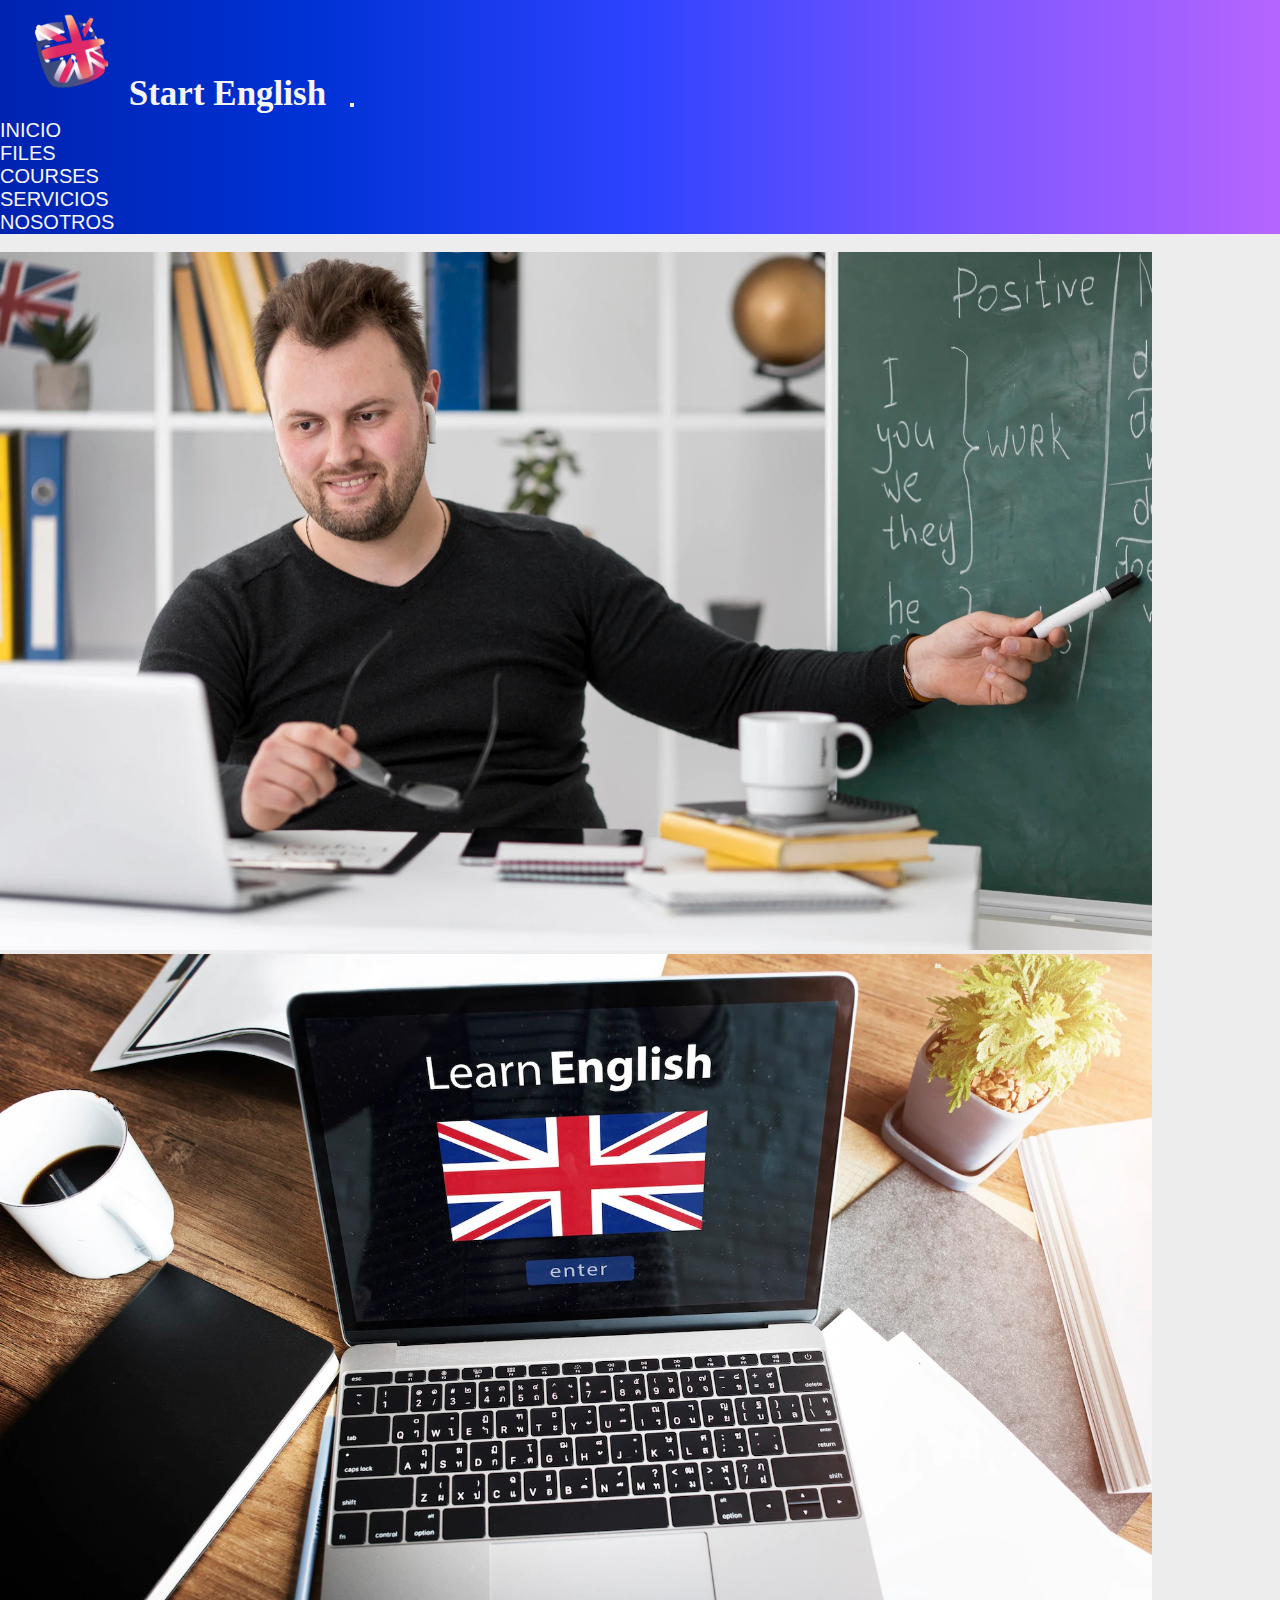
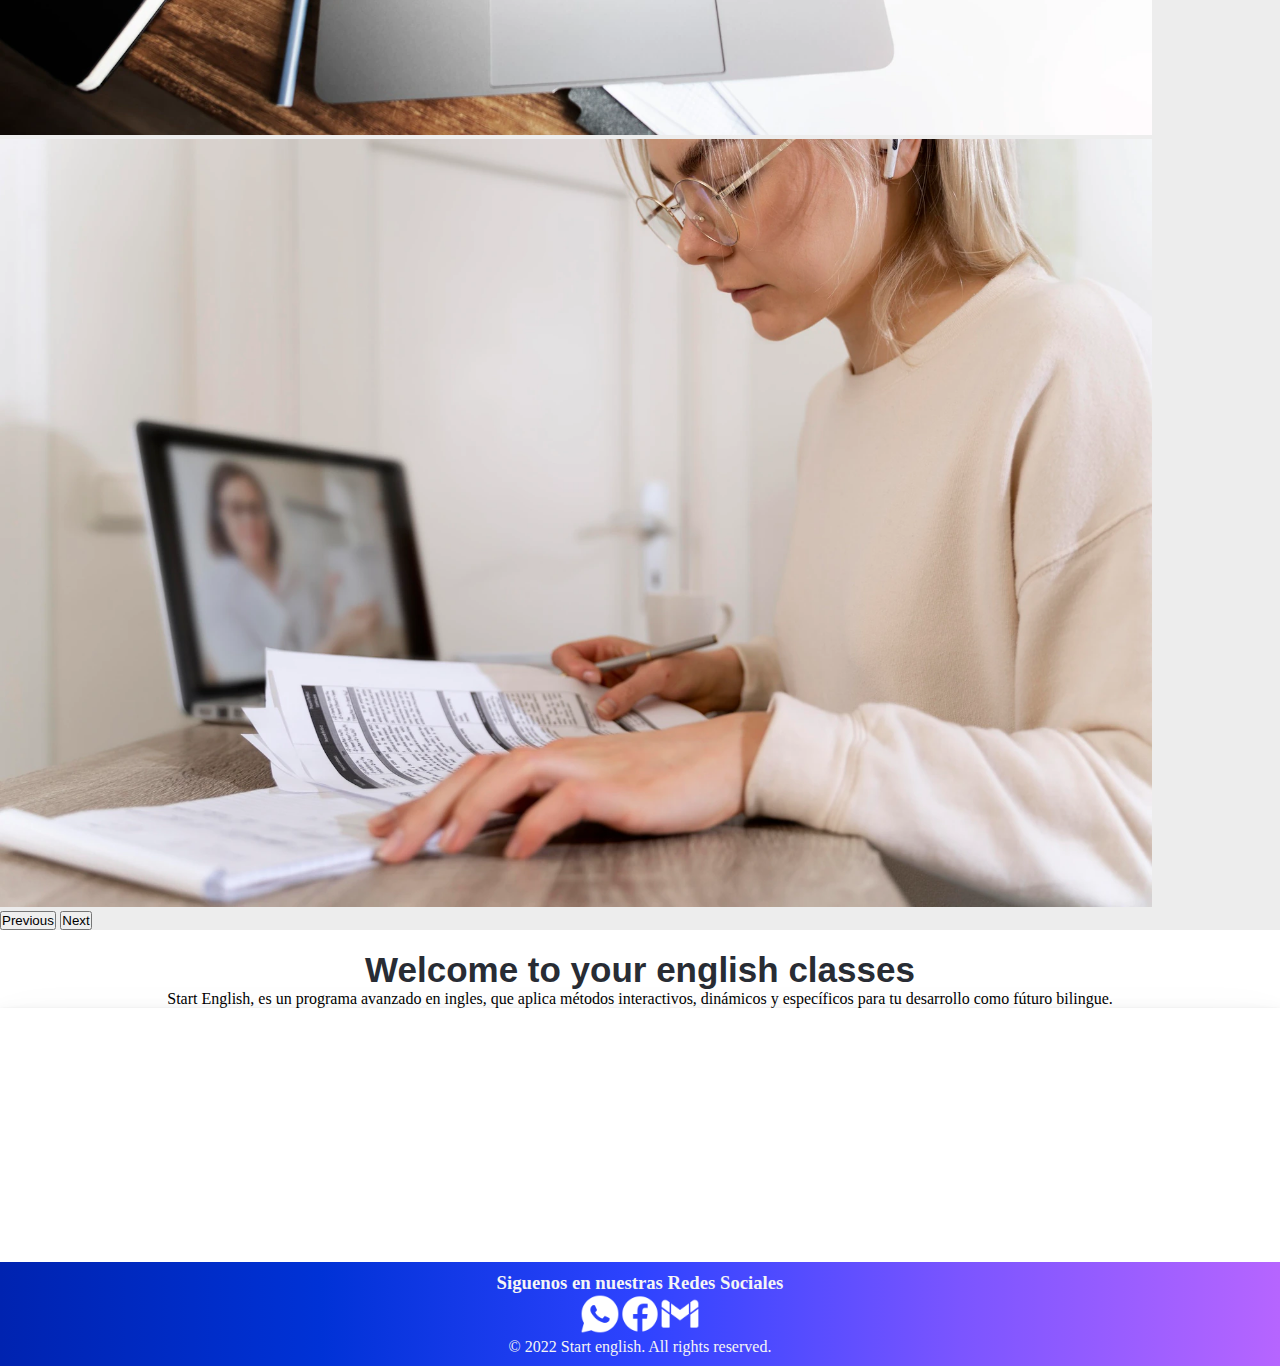
<file: index.html>
<!DOCTYPE html>
<html lang="es">

<head>
    <meta name="author" content="reijoselugo@gmail.com">
    <meta name="description" content="Pagína de cursos de ingles online virtual">
    <meta name="keywords"
        content="ingles, cursos, online, virtual, clases online, ingles principiantes, talleres de ingles, preparación toffel, clases ingles corporatico, ">
    <meta charset="UTF-8">
    <meta http-equiv="X-UA-Compatible" content="IE=edge">
    <meta name="viewport" content="width=device-width, initial-scale=1.0">
    <link href="https://cdn.jsdelivr.net/npm/bootstrap@5.2.0-beta1/dist/css/bootstrap.min.css" rel="stylesheet"
        integrity="sha384-0evHe/X+R7YkIZDRvuzKMRqM+OrBnVFBL6DOitfPri4tjfHxaWutUpFmBp4vmVor" crossorigin="anonymous">
    <link rel="stylesheet" href="./estilos/estilos.css">
    <title>Inicio</title>

</head>

<body>
    <header>
        <nav class="navbar navbar-expand-lg bg-light">
            <div class="container-fluid no-padding">
                <a class="navbar-brand me-auto" href="./index.html">
                    <img src="./imagenes/start-english-logo.png" alt="Start english logo" width="100" height="100"
                        class="d-inline-block">
                    Start English
                </a>
                <button class="navbar-toggler" type="button" data-bs-toggle="collapse"
                    data-bs-target="#navbarSupportedContent" aria-controls="navbarSupportedContent"
                    aria-expanded="false" aria-label="Toggle navigation">
                    <span class="navbar-toggler-icon"></span>
                </button>
                <div class="collapse navbar-collapse" id="navbarSupportedContent">
                    <ul class="navbar-nav ms-auto mb-2 mb-lg-0">
                        <li class="nav-item">
                            <a class="nav-link active" aria-current="page" href="./index.html">Inicio</a>
                        </li>
                        <li class="nav-item">
                            <a class="nav-link active" aria-current="page" href="./secciones/files.html">Files</a>
                        </li>
                        <li class="nav-item">
                            <a class="nav-link active" aria-current="page" href="./secciones/courses.html">Courses</a>
                        </li>
                        <li class="nav-item">
                            <a class="nav-link active" aria-current="page"
                                href="./secciones/servicios.html">Servicios</a>
                        </li>
                        <li class="nav-item">
                            <a class="nav-link active" aria-current="page" href="./secciones/nosotros.html">Nosotros</a>
                        </li>
                    </ul>
                </div>
            </div>
        </nav>
    </header>

    <main class="carousel-container">
        <section>
            <div id="carouselExampleIndicators" class="carousel slide no-padding" data-bs-ride="true">
                <div class="carousel-indicators">
                    <button type="button" data-bs-target="#carouselExampleIndicators" data-bs-slide-to="0"
                        class="active" aria-current="true" aria-label="Slide no-padding 1"></button>
                    <button type="button" data-bs-target="#carouselExampleIndicators" data-bs-slide-to="1"
                        aria-label="Slide  no-padding 2"></button>
                    <button type="button" data-bs-target="#carouselExampleIndicators" data-bs-slide-to="2"
                        aria-label="Slide no-padding 3"></button>
                </div>
                <div class="carousel-inner ">
                    <div class="carousel-item active">
                        <img src="./imagenes/carousel_index1.png" class="d-block " alt="aprendiendo ingles">
                    </div>
                    <div class="carousel-item">
                        <img src="./imagenes/carousel2_learne.png" class="d-block " alt="profesor de ingles">
                    </div>
                    <div class="carousel-item">
                        <img src="./imagenes/carousel3_index3.png" class="d-block " alt="estudiante de ingles">
                    </div>
                </div>
                <button class="carousel-control-prev" type="button" data-bs-target="#carouselExampleIndicators"
                    data-bs-slide="prev">
                    <span class="carousel-control-prev-icon" aria-hidden="true"></span>
                    <span class="visually-hidden">Previous</span>
                </button>
                <button class="carousel-control-next" type="button" data-bs-target="#carouselExampleIndicators"
                    data-bs-slide="next">
                    <span class="carousel-control-next-icon" aria-hidden="true"></span>
                    <span class="visually-hidden">Next</span>
                </button>
            </div>
        </section>

        <section>
            <h1 class="tituloUno">Welcome to your english classes</h1>
            <div class="p_inicio">
                <p>Start English, es un programa avanzado en ingles, que aplica métodos interactivos, dinámicos y
                    específicos para tu desarrollo como fúturo bilingue.</p>
            </div>
        </section>


        <section class="container-video">
            <div class="container text-center" style="max-width: 800px;">
                <div class="ratio ratio-16x9">
                    <iframe class="embed-responsive-item" src="https://www.youtube.com/embed/PDllC05gXAA"
                        title="YouTube video player" frameborder="0"
                        allow="accelerometer; autoplay; clipboard-write; encrypted-media; gyroscope; picture-in-picture"
                        allowfullscreen></iframe>
                </div>
            </div>
        </section>
    </main>


    <footer class="py-5">
        <div class="container-footer">
            <div class="redes-sociales">
                <h3>Siguenos en nuestras Redes Sociales</h3>
                <ul class="list">
                    <li class="ms-3 active"><a href="https://www.instagram.com/raijlb/"><img
                                src="./imagenes/Whatsapp-blanco.png" alt="Whatsapp" width="40px"></a>
                    <li class="ms-3 active"><a href="https://www.facebook.com/RaiJLB"><img
                                src="./imagenes/facebook-blanco.png" alt="facebook" width="40px"></a>
                    <li class="ms-3 active"><a href="mailto:rainierj.lugob@gmail.com"><img src="./imagenes/gmail-50.png"
                                alt="gmail" width="40px"></a>

                </ul>
            </div>
            <div class="coyrithg">
                <p>&copy; 2022 Start english. All rights reserved.</p>
            </div>
    </footer>

    <script src="https://cdn.jsdelivr.net/npm/bootstrap@5.1.3/dist/js/bootstrap.bundle.min.js"
        integrity="sha384-ka7Sk0Gln4gmtz2MlQnikT1wXgYsOg+OMhuP+IlRH9sENBO0LRn5q+8nbTov4+1p"
        crossorigin="anonymous"></script>

</body>

</html>
</file>
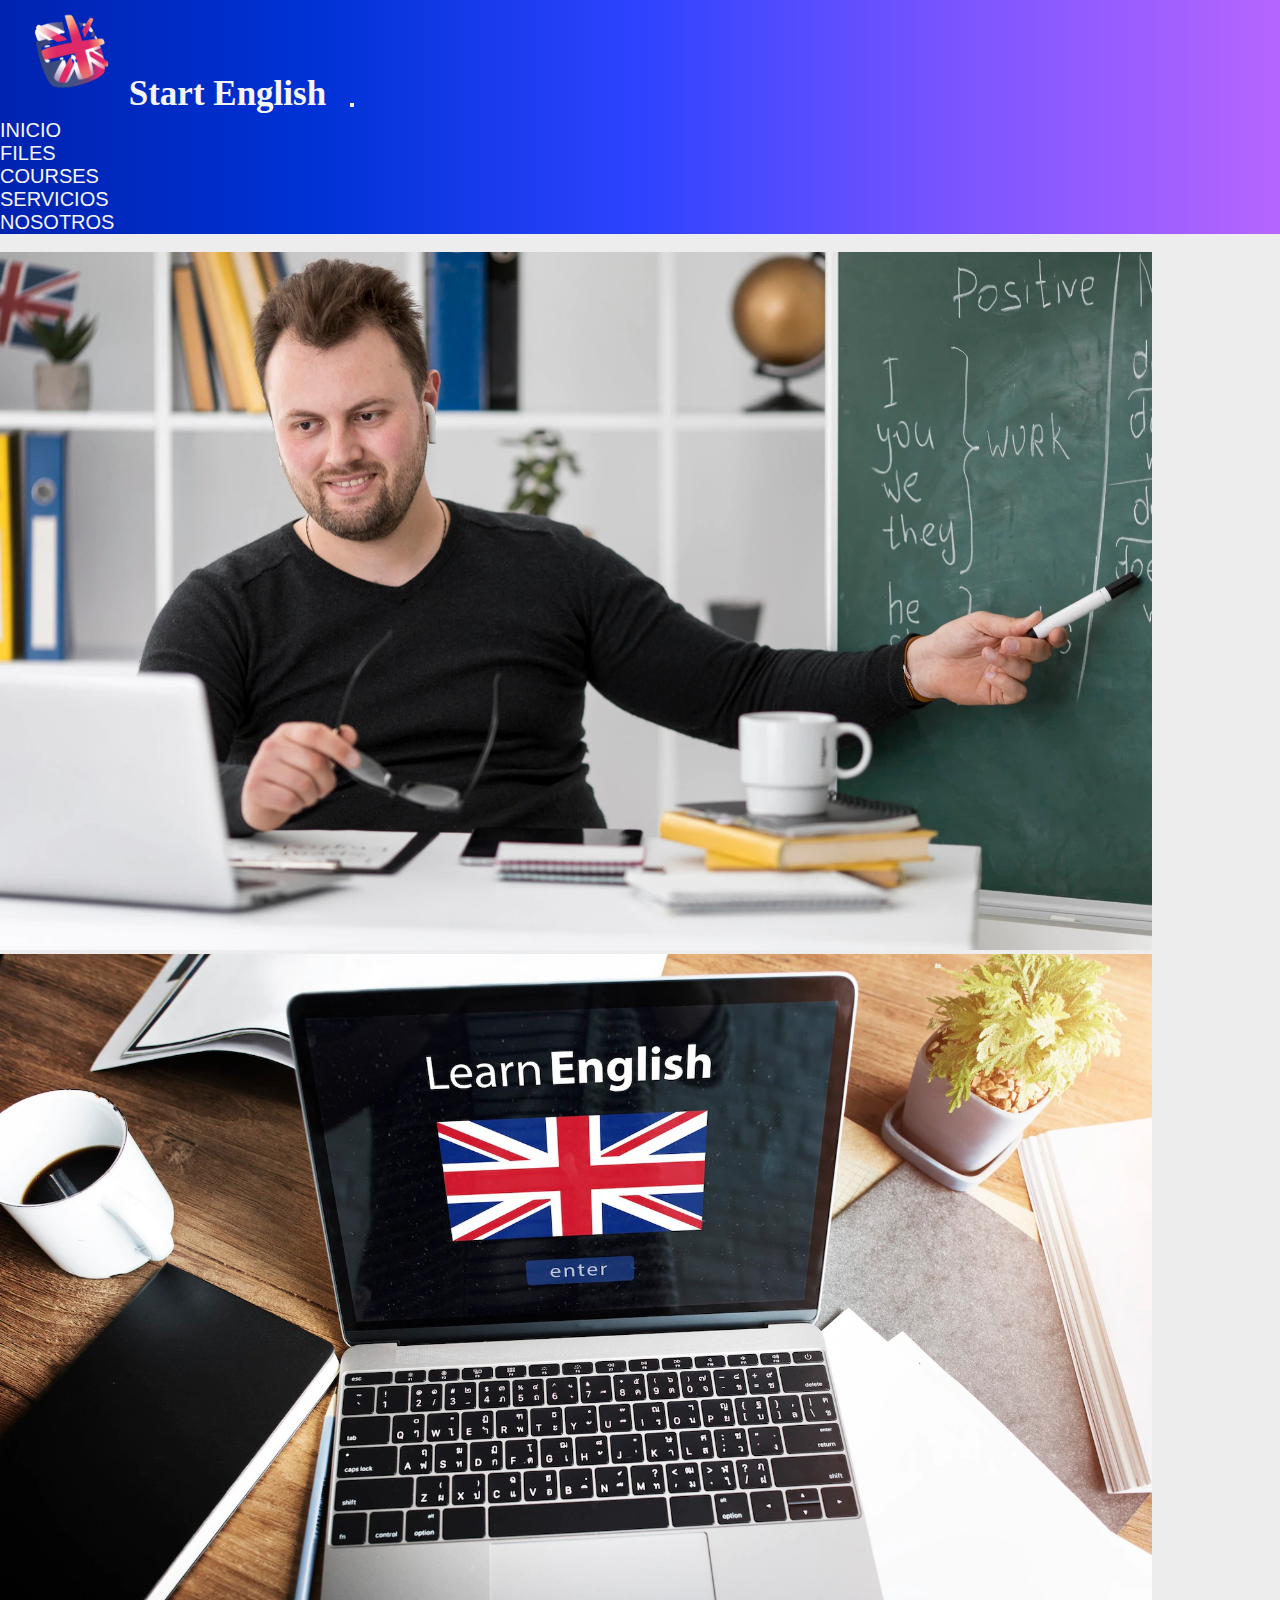
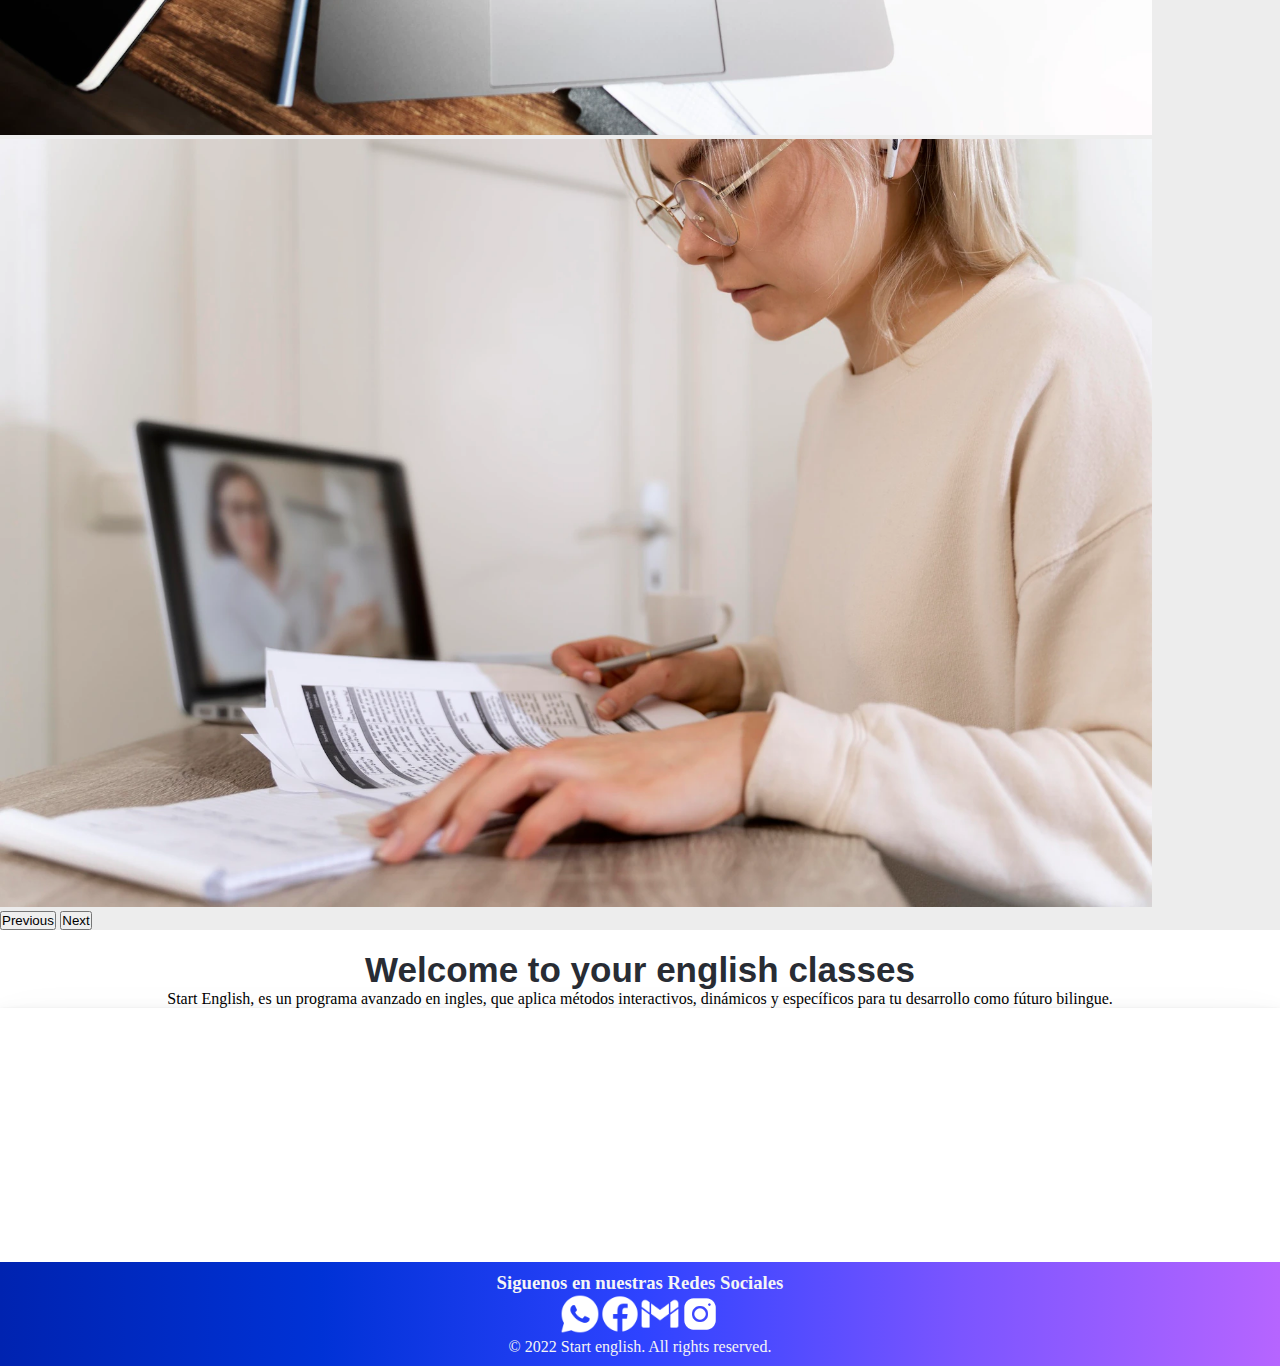
<file: public/index.html>
<!DOCTYPE html>
<html lang="es">

<head>
    <meta name="author" content="reijoselugo@gmail.com">
    <meta name="description" content="Pagína de cursos de ingles online virtual">
    <meta name="keywords"
        content="ingles, cursos, online, virtual, clases online, ingles principiantes, talleres de ingles, preparación toffel, clases ingles corporatico, ">
    <meta charset="UTF-8">
    <meta http-equiv="X-UA-Compatible" content="IE=edge">
    <meta name="viewport" content="width=device-width, initial-scale=1.0">
    <link href="https://cdn.jsdelivr.net/npm/bootstrap@5.2.0-beta1/dist/css/bootstrap.min.css" rel="stylesheet"
        integrity="sha384-0evHe/X+R7YkIZDRvuzKMRqM+OrBnVFBL6DOitfPri4tjfHxaWutUpFmBp4vmVor" crossorigin="anonymous">
    <link rel="stylesheet" href="./estilos/estilos2.min.css">
    <title>Inicio</title>

</head>

<body>
    <header>
        <nav class="navbar navbar-expand-lg bg-light">
            <div class="container-fluid no-padding">
                <a class="navbar-brand me-auto" href="./index.html">
                    <img src="./imagenes/start-english-logo.png" alt="Start english logo" width="100" height="100"
                        class="d-inline-block">
                    Start English
                </a>
                <button class="navbar-toggler" type="button" data-bs-toggle="collapse"
                    data-bs-target="#navbarSupportedContent" aria-controls="navbarSupportedContent"
                    aria-expanded="false" aria-label="Toggle navigation">
                    <span class="navbar-toggler-icon"></span>
                </button>
                <div class="collapse navbar-collapse" id="navbarSupportedContent">
                    <ul class="navbar-nav ms-auto mb-2 mb-lg-0">
                        <li class="nav-item">
                            <a class="nav-link active" aria-current="page" href="./index.html">Inicio</a>
                        </li>
                        <li class="nav-item">
                            <a class="nav-link active" aria-current="page" href="./secciones/files.html">Files</a>
                        </li>
                        <li class="nav-item">
                            <a class="nav-link active" aria-current="page" href="./secciones/courses.html">Courses</a>
                        </li>
                        <li class="nav-item">
                            <a class="nav-link active" aria-current="page"
                                href="./secciones/servicios.html">Servicios</a>
                        </li>
                        <li class="nav-item">
                            <a class="nav-link active" aria-current="page" href="./secciones/nosotros.html">Nosotros</a>
                        </li>
                    </ul>
                </div>
            </div>
        </nav>
    </header>

    <main class="carousel-container">
        <section>
            <div id="carouselExampleIndicators" class="carousel slide no-padding" data-bs-ride="true">
                <div class="carousel-indicators">
                    <button type="button" data-bs-target="#carouselExampleIndicators" data-bs-slide-to="0"
                        class="active" aria-current="true" aria-label="Slide no-padding 1"></button>
                    <button type="button" data-bs-target="#carouselExampleIndicators" data-bs-slide-to="1"
                        aria-label="Slide  no-padding 2"></button>
                    <button type="button" data-bs-target="#carouselExampleIndicators" data-bs-slide-to="2"
                        aria-label="Slide no-padding 3"></button>
                </div>
                <div class="carousel-inner ">
                    <div class="carousel-item active">
                        <img src="./imagenes/carousel_index1.png" class="d-block " alt="aprendiendo ingles">
                    </div>
                    <div class="carousel-item">
                        <img src="./imagenes/carousel2_learne.png" class="d-block " alt="profesor de ingles">
                    </div>
                    <div class="carousel-item">
                        <img src="./imagenes/carousel3_index3.png" class="d-block " alt="estudiante de ingles">
                    </div>
                </div>
                <button class="carousel-control-prev" type="button" data-bs-target="#carouselExampleIndicators"
                    data-bs-slide="prev">
                    <span class="carousel-control-prev-icon" aria-hidden="true"></span>
                    <span class="visually-hidden">Previous</span>
                </button>
                <button class="carousel-control-next" type="button" data-bs-target="#carouselExampleIndicators"
                    data-bs-slide="next">
                    <span class="carousel-control-next-icon" aria-hidden="true"></span>
                    <span class="visually-hidden">Next</span>
                </button>
            </div>
        </section>

        <section>
            <h1 class="tituloUno">Welcome to your english classes</h1>
            <div class="p_inicio">
                <p>Start English, es un programa avanzado en ingles, que aplica métodos interactivos, dinámicos y
                    específicos para tu desarrollo como fúturo bilingue.</p>
            </div>
        </section>


        <section class="container-video">
            <div class="container text-center" style="max-width: 800px;">
                <div class="ratio ratio-16x9">
                    <iframe class="embed-responsive-item" src="https://www.youtube.com/embed/PDllC05gXAA"
                        title="YouTube video player" frameborder="0"
                        allow="accelerometer; autoplay; clipboard-write; encrypted-media; gyroscope; picture-in-picture"
                        allowfullscreen></iframe>
                </div>
            </div>
        </section>
    </main>



    <footer class="py-5">
        <div class="container-footer">
            <div class="redes-sociales">
                <h3>Siguenos en nuestras Redes Sociales</h3>
                <ul class="list">
                    <li class="ms-3 active"><a href="https://www.instagram.com/raijlb/"><img
                                src="./imagenes/Whatsapp-blanco.png" alt="Whatsapp" width="40px"></a>
                    <li class="ms-3 active"><a href="https://www.facebook.com/RaiJLB"><img
                                src="./imagenes/facebook-blanco.png" alt="facebook" width="40px"></a>
                    <li class="ms-3 active"><a href="mailto:rainierj.lugob@gmail.com"><img
                                src="./imagenes/gmail-50.png" alt="gmail" width="40px"></a>
                    <li class="ms-3 active"><a href="https://www.instagram.com/raijlb/"><img
                                src="./imagenes/instagram-blanco.png" alt="instagram" width="40px"></a>
                </ul>
            </div>

        <div class="coyrithg">
            <p>&copy; 2022 Start english. All rights reserved.</p>
        </div>
    </footer>
  

    <script src="https://cdn.jsdelivr.net/npm/bootstrap@5.1.3/dist/js/bootstrap.bundle.min.js"
        integrity="sha384-ka7Sk0Gln4gmtz2MlQnikT1wXgYsOg+OMhuP+IlRH9sENBO0LRn5q+8nbTov4+1p"
        crossorigin="anonymous"></script>

</body>

</html>
</file>
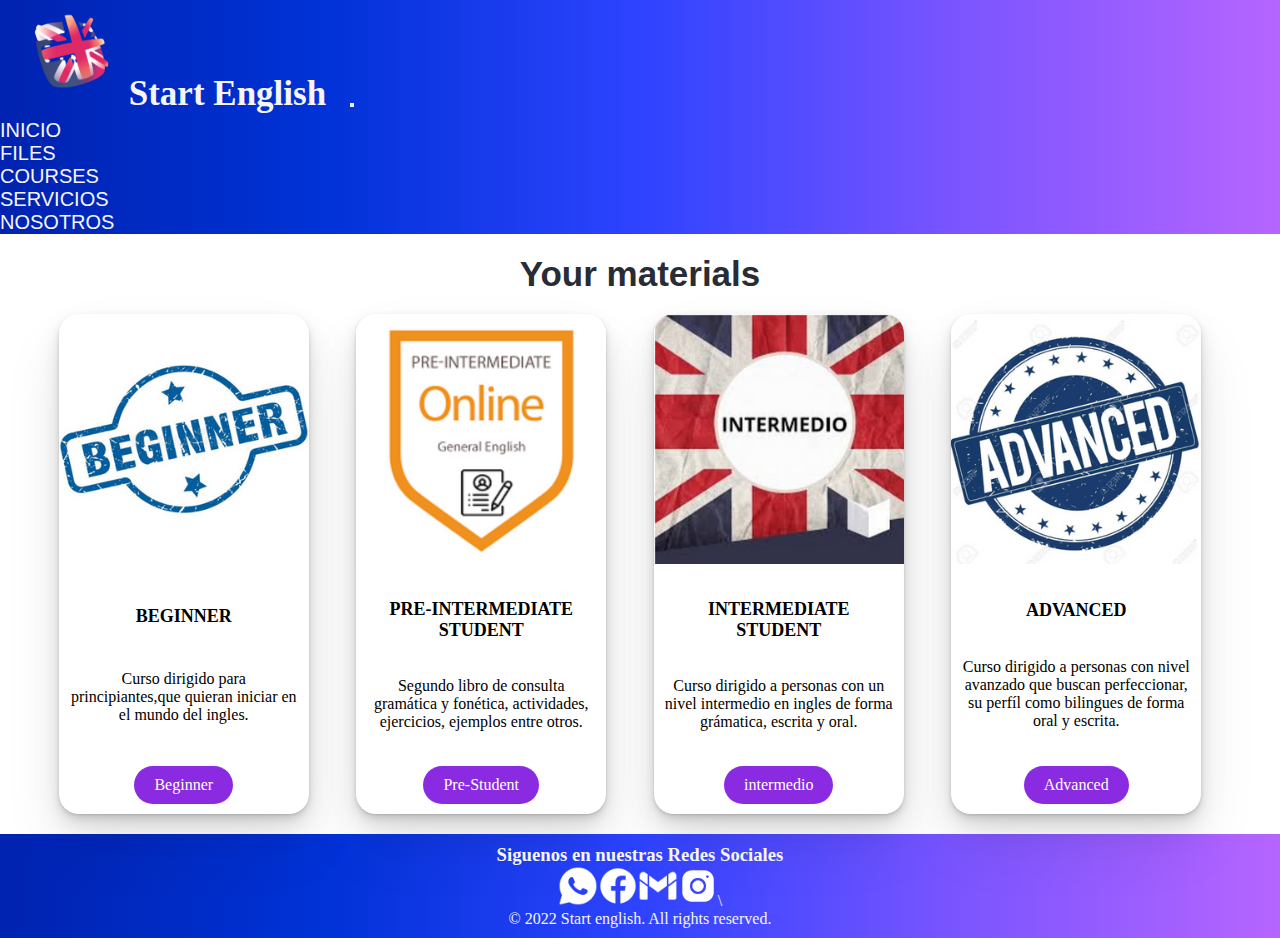
<file: secciones/courses.html>
<!DOCTYPE html>
<html lang="en">

<head>
    <meta name="author" content="reijoselugo@gmail.com">
    <meta name="description" content="Pagína de cursos de ingles online virtual">
    <meta name="keywords"
        content="ingles, cursos, online, virtual, clases online, ingles principiantes, talleres de ingles, preparación toffel, clases ingles corporatico, ">
    <meta charset="UTF-8">
    <meta http-equiv="X-UA-Compatible" content="IE=edge">
    <meta name="viewport" content="width=device-width, initial-scale=1.0">
    <link href="https://cdn.jsdelivr.net/npm/bootstrap@5.2.0-beta1/dist/css/bootstrap.min.css" rel="stylesheet"
        integrity="sha384-0evHe/X+R7YkIZDRvuzKMRqM+OrBnVFBL6DOitfPri4tjfHxaWutUpFmBp4vmVor" crossorigin="anonymous">
    <link rel="stylesheet" href="../estilos/estilos.css">
    <title>Courses</title>
</head>

<body>
    <header>
        <nav class="navbar navbar-expand-lg bg-light">
            <div class="container-fluid no-padding">
                <a class="navbar-brand me-auto" href="../index.html">
                    <img src="../imagenes/start-english-logo.png" alt="Start english logo" width="100" height="100"
                        class="d-inline-block">
                    Start English
                </a>
                <button class="navbar-toggler" type="button" data-bs-toggle="collapse"
                    data-bs-target="#navbarSupportedContent" aria-controls="navbarSupportedContent"
                    aria-expanded="false" aria-label="Toggle navigation">
                    <span class="navbar-toggler-icon"></span>
                </button>
                <div class="collapse navbar-collapse" id="navbarSupportedContent">
                    <ul class="navbar-nav ms-auto mb-2 mb-lg-0">
                        <li class="nav-item">
                            <a class="nav-link active" aria-current="page" href="../index.html">Inicio</a>
                        </li>
                        <li class="nav-item">
                            <a class="nav-link active" aria-current="page" href="../secciones/files.html">Files</a>
                        </li>
                        <li class="nav-item">
                            <a class="nav-link active" aria-current="page" href="../secciones/courses.html">Courses</a>
                        </li>
                        <li class="nav-item">
                            <a class="nav-link active" aria-current="page"
                                href="../secciones/servicios.html">Servicios</a>
                        </li>
                        <li class="nav-item">
                            <a class="nav-link active" aria-current="page"
                                href="../secciones/nosotros.html">Nosotros</a>
                        </li>
                    </ul>
                </div>
            </div>
        </nav>
    </header>


    <main class="main-files">
        <h1 class="tituloUno">Your materials</h1>

        <section class="cards-flex">

            <article>
                <div class="img" style="--src: url('../imagenes/beggimer.png ')" alt="beginner imagen"></div>
                <h2>Beginner</h2>
                <p>Curso dirigido para principiantes,que quieran iniciar en el mundo del ingles.</p>
                <button class="button">Beginner</button>
            </article>

            <article>
                <div class="img" style="--src: url('../imagenes/pre-intermediate.png')" alt="curso-preintermedio"></div>
                <h2>Pre-intermediate student</h2>
                <p>Segundo libro de consulta gramática y fonética, actividades, ejercicios, ejemplos entre otros.</p>
                <button class="button">Pre-Student</button>
            </article>

            <article>
                <div class="img" style="--src: url('../imagenes/intermedio.png')" alt="curso-preintermedio"></div>
                <h2>Intermediate student</h2>
                <p>Curso dirigido a personas con un nivel intermedio en ingles de forma grámatica, escrita y oral.</p>
                <button class="button">intermedio</button>
            </article>

            <article>
                <div class="img" style="--src: url('../imagenes/advanced.png')" alt="curso avanzado"></div>
                <h2>Advanced</h2>
                <p>Curso dirigido a personas con nivel avanzado que buscan perfeccionar, su perfíl como bilingues de
                    forma oral y escrita.</p>
                <button class="button">Advanced</button>
            </article>
        </section>
    </main>

    <footer class="py-5">
        <div class="container-footer">
            <div class="redes-sociales">
                <h3>Siguenos en nuestras Redes Sociales</h3>
                <ul class="list">
                    <li class="ms-3 active"><a href="https://www.instagram.com/raijlb/"><img
                                src="../imagenes/Whatsapp-blanco.png" alt="Whatsapp" width="40px"></a>
                    <li class="ms-3 active"><a href="https://www.facebook.com/RaiJLB"><img
                                src="../imagenes/facebook-blanco.png" alt="facebook" width="40px"></a>
                    <li class="ms-3 active"><a href="mailto:rainierj.lugob@gmail.com"><img
                                src="../imagenes/gmail-50.png" alt="gmail" width="40px"></a>
                    <li class="ms-3 active"><a href="https://www.instagram.com/raijlb/"><img
                                src="../imagenes/instagram-blanco.png" alt="instagram" width="40px"></a>\
                </ul>
            </div>
            
            <div class="coyrithg">
                <p>&copy; 2022 Start english. All rights reserved.</p>
            </div>
    </footer>

    <script src="https://cdn.jsdelivr.net/npm/bootstrap@5.1.3/dist/js/bootstrap.bundle.min.js"
        integrity="sha384-ka7Sk0Gln4gmtz2MlQnikT1wXgYsOg+OMhuP+IlRH9sENBO0LRn5q+8nbTov4+1p"
        crossorigin="anonymous"></script>

</body>

</html>
</file>
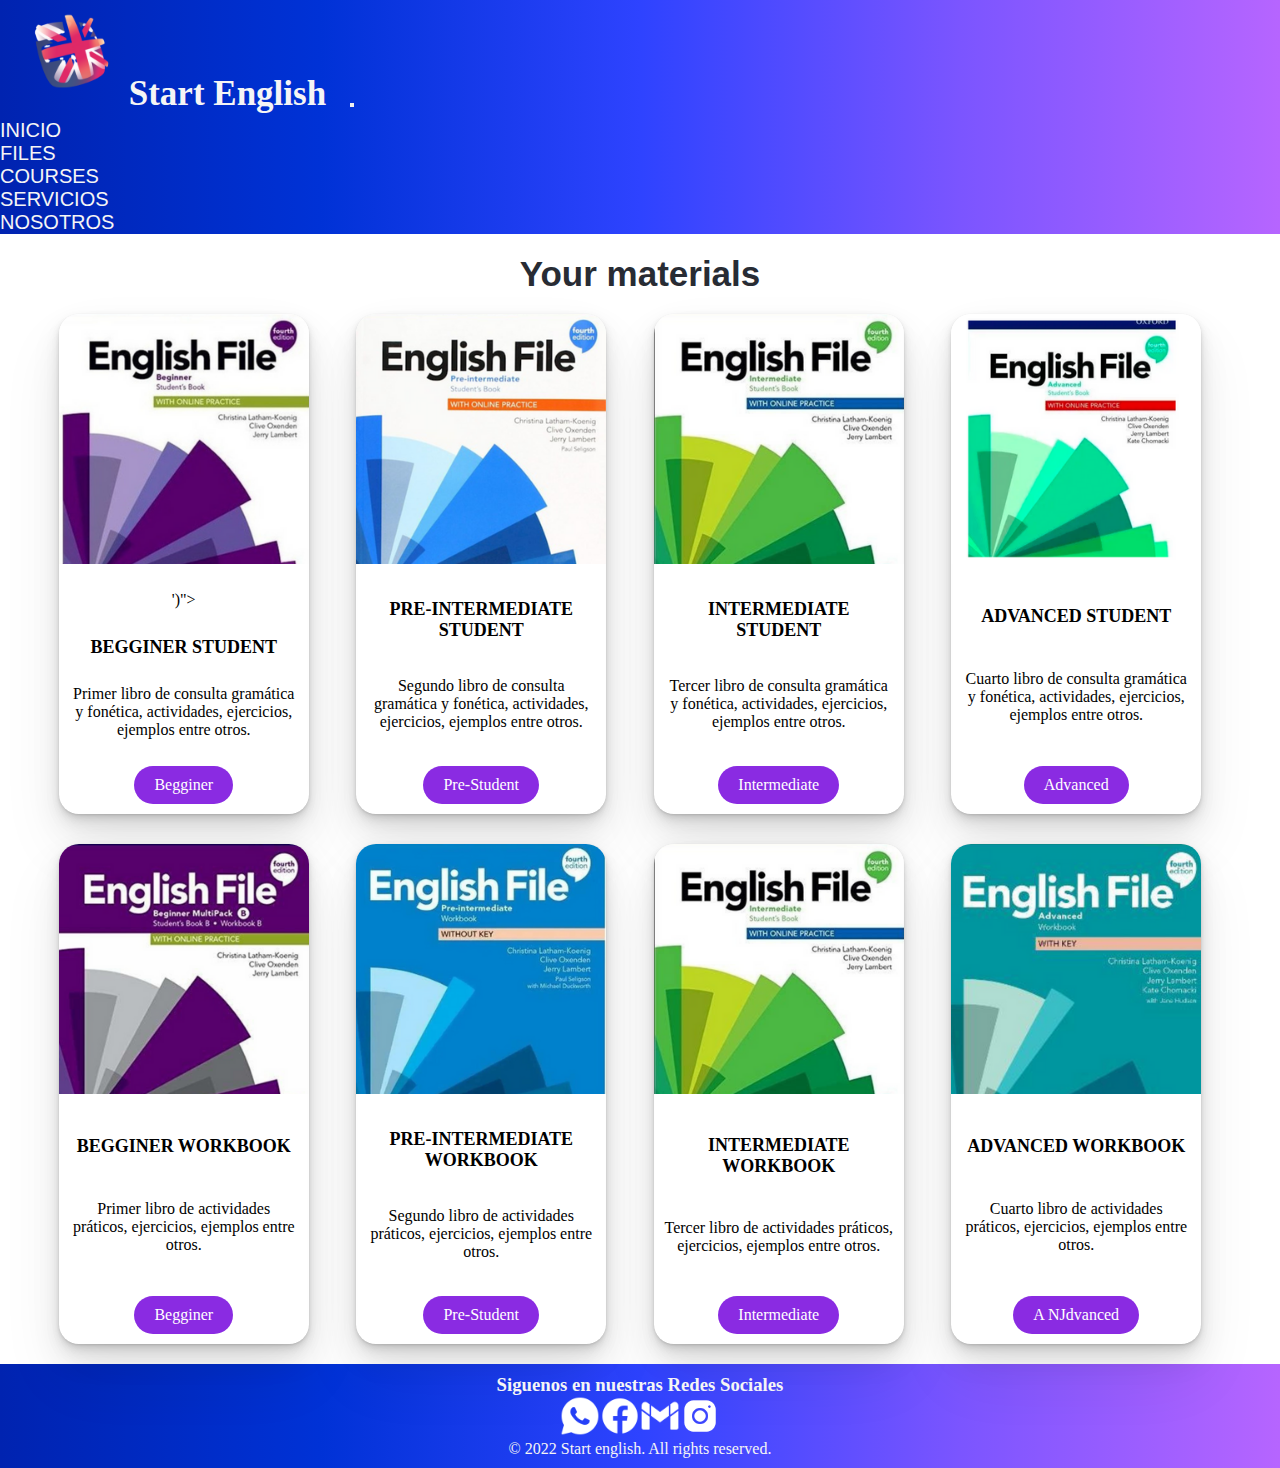
<file: secciones/files.html>
<!DOCTYPE html>
<html lang="en">

<head>
    <meta name="author" content="reijoselugo@gmail.com">
    <meta name="description" content="Pagína de cursos de ingles online virtual">
    <meta name="keywords"
        content="ingles, cursos, online, virtual, clases online, ingles principiantes, talleres de ingles, preparación toffel, clases ingles corporatico, ">
    <meta charset="UTF-8">
    <meta http-equiv="X-UA-Compatible" content="IE=edge">
    <meta name="viewport" content="width=device-width, initial-scale=1.0">
    <link href="https://cdn.jsdelivr.net/npm/bootstrap@5.2.0-beta1/dist/css/bootstrap.min.css" rel="stylesheet"
        integrity="sha384-0evHe/X+R7YkIZDRvuzKMRqM+OrBnVFBL6DOitfPri4tjfHxaWutUpFmBp4vmVor" crossorigin="anonymous">
    <link rel="stylesheet" href="../estilos/estilos.css">
    <title>Files</title>

</head>

<body>
    <header>
        <nav class="navbar navbar-expand-lg bg-light">
            <div class="container-fluid no-padding">
                <a class="navbar-brand me-auto" href="../index.html">
                    <img src="../imagenes/start-english-logo.png" alt="Start english logo" width="100" height="100"
                        class="d-inline-block">
                    Start English
                </a>
                <button class="navbar-toggler" type="button" data-bs-toggle="collapse"
                    data-bs-target="#navbarSupportedContent" aria-controls="navbarSupportedContent"
                    aria-expanded="false" aria-label="Toggle navigation">
                    <span class="navbar-toggler-icon"></span>
                </button>
                <div class="collapse navbar-collapse" id="navbarSupportedContent">
                    <ul class="navbar-nav ms-auto mb-2 mb-lg-0">
                        <li class="nav-item">
                            <a class="nav-link active" aria-current="page" href="../index.html">Inicio</a>
                        </li>
                        <li class="nav-item">
                            <a class="nav-link active" aria-current="page" href="../secciones/files.html">Files</a>
                        </li>
                        <li class="nav-item">
                            <a class="nav-link active" aria-current="page" href="../secciones/courses.html">Courses</a>
                        </li>
                        <li class="nav-item">
                            <a class="nav-link active" aria-current="page"
                                href="../secciones/servicios.html">Servicios</a>
                        </li>
                        <li class="nav-item">
                            <a class="nav-link active" aria-current="page"
                                href="../secciones/nosotros.html">Nosotros</a>
                        </li>
                    </ul>
                </div>
            </div>
        </nav>
    </header>

    <main class="main-files">
        <h1 class="tituloUno">Your materials</h1>

        <section class="cards-flex">

            <article>
                <div class="img" style="--src: url('../imagenes/english-file-studens-book-begginer.png')"></div> ')">
                </div>
                <h2>Begginer student</h2>
                <p>Primer libro de consulta gramática y fonética, actividades, ejercicios, ejemplos entre otros.</p>
                <button class="button">Begginer</button>
            </article>

            <article>
                <div class="img" style="--src: url('../imagenes/english file student book pre-intermediate.png')"></div>
                <h2>Pre-intermediate student</h2>
                <p>Segundo libro de consulta gramática y fonética, actividades, ejercicios, ejemplos entre otros.</p>
                <button class="button">Pre-Student</button>
            </article>

            <article>
                <div class="img" style="--src: url('../imagenes/english file student book  intermediate.png')"></div>
                <h2>Intermediate student</h2>
                <p>Tercer libro de consulta gramática y fonética, actividades, ejercicios, ejemplos entre otros.</p>
                <button class="button">Intermediate</button>
            </article>

            <article>
                <div class="img" style="--src: url('../imagenes/student-book-advanced.png')"></div>
                <h2>Advanced student</h2>
                <p>Cuarto libro de consulta gramática y fonética, actividades, ejercicios, ejemplos entre otros.</p>
                <button class="button">Advanced</button>
            </article>

            <article>
                <div class="img" style="--src: url('../imagenes/english file  worbook begginer .png')"></div>
                <h2>Begginer workbook</h2>
                <p>Primer libro de actividades práticos, ejercicios, ejemplos entre otros.</p>
                <button class="button">Begginer</button>
            </article>

            <article>
                <div class="img" style="--src: url('../imagenes/english file worbook pre-intermediate.png')"></div>
                <h2>Pre-intermediate workbook</h2>
                <p>Segundo libro de actividades práticos, ejercicios, ejemplos entre otros.</p>
                <button class="button">Pre-Student</button>
            </article>

            <article>
                <div class="img" style="--src: url('../imagenes/english file student book  intermediate.png')"></div>
                <h2>intermediate workbook</h2>
                <p>Tercer libro de actividades práticos, ejercicios, ejemplos entre otros.</p>
                <button class="button">Intermediate</button>
            </article>

            <article>
                <div class="img" style="--src: url('../imagenes/english file advanced workbook.png')"></div>
                <h2>Advanced workbook</h2>
                <p>Cuarto libro de actividades práticos, ejercicios, ejemplos entre otros.</p>
                <button class="button">A NJdvanced</button>
            </article>

        </section>
    </main>

    <footer class="py-5">
        <div class="container-footer">
            <div class="redes-sociales">
                <h3>Siguenos en nuestras Redes Sociales</h3>
                <ul class="list">
                    <li class="ms-3 active"><a href="https://www.instagram.com/raijlb/"><img
                                src="../imagenes/Whatsapp-blanco.png" alt="Whatsapp" width="40px"></a>
                    <li class="ms-3 active"><a href="https://www.facebook.com/RaiJLB"><img
                                src="../imagenes/facebook-blanco.png" alt="facebook" width="40px"></a>
                    <li class="ms-3 active"><a href="mailto:rainierj.lugob@gmail.com"><img
                                src="../imagenes/gmail-50.png" alt="gmail" width="40px"></a>
                    <li class="ms-3 active"><a href="https://www.instagram.com/raijlb/"><img
                                src="../imagenes/instagram-blanco.png" alt="instagram" width="40px"></a>
                </ul>
            </div>

        <div class="coyrithg">
            <p>&copy; 2022 Start english. All rights reserved.</p>
        </div>
    </footer>

    <script src="https://cdn.jsdelivr.net/npm/bootstrap@5.1.3/dist/js/bootstrap.bundle.min.js"
        integrity="sha384-ka7Sk0Gln4gmtz2MlQnikT1wXgYsOg+OMhuP+IlRH9sENBO0LRn5q+8nbTov4+1p"
        crossorigin="anonymous"></script>
</body>

</html>
</file>
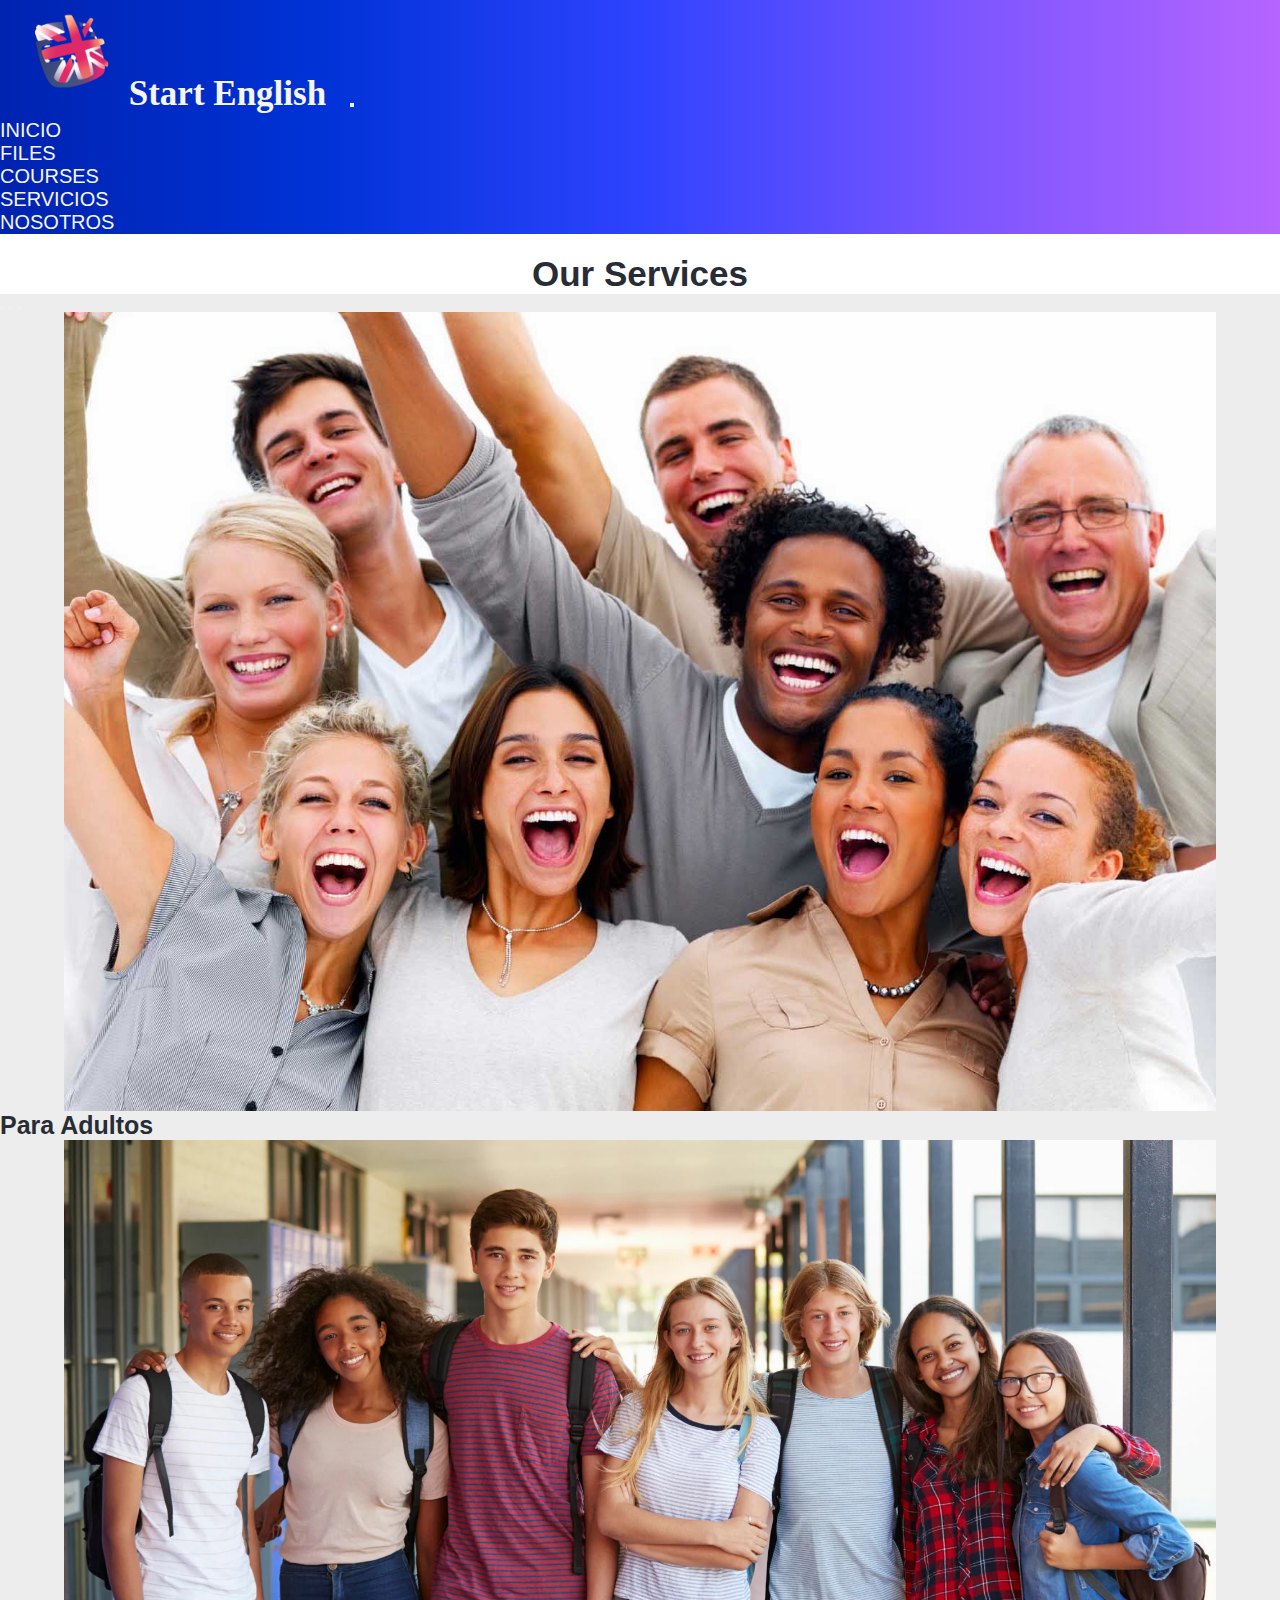
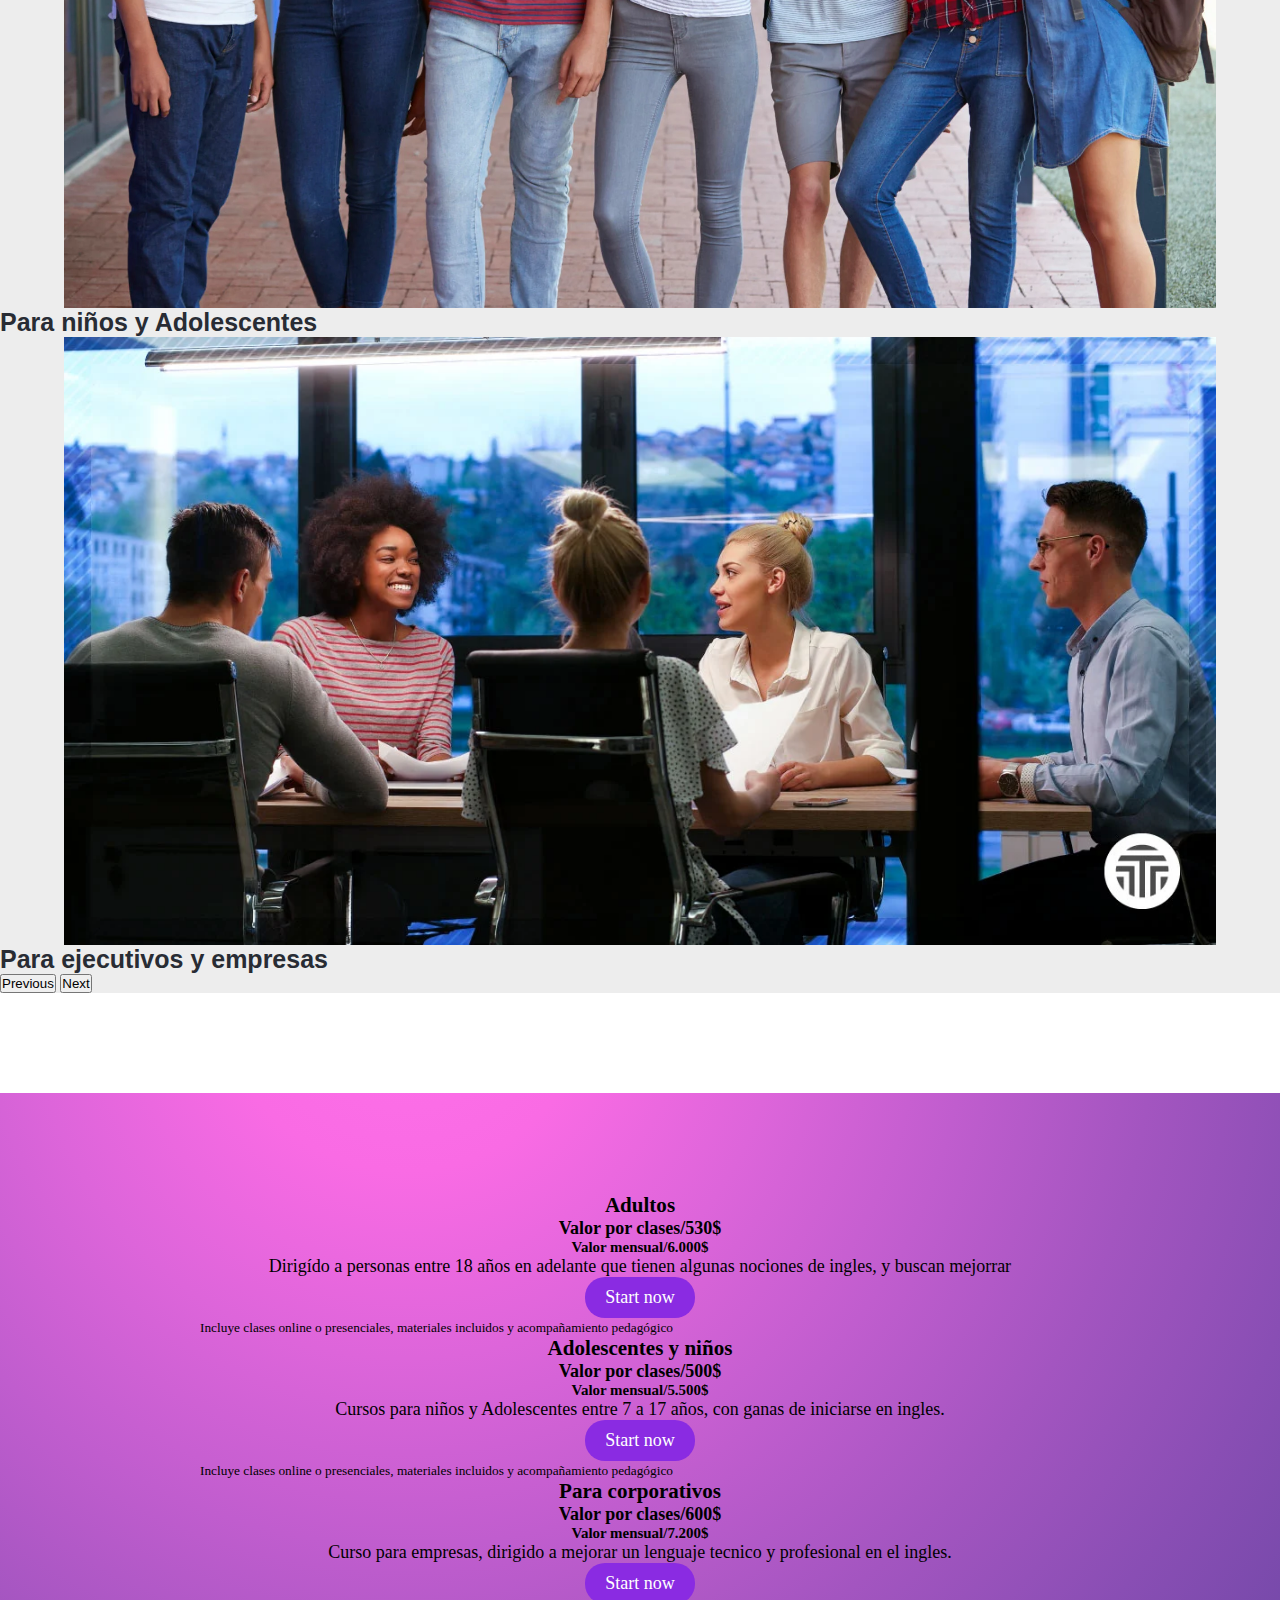
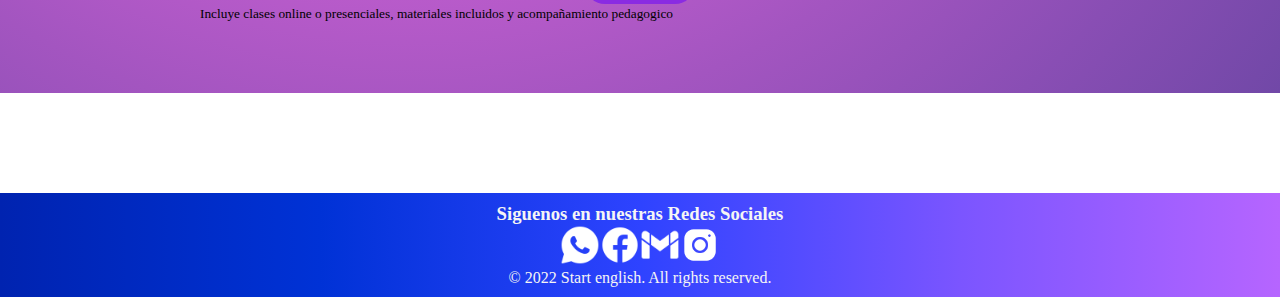
<file: secciones/servicios.html>
<!DOCTYPE html>
<html lang="en">

<head>
    <meta name="author" content="reijoselugo@gmail.com">
    <meta name="description" content="Pagína de cursos de ingles online virtual">
    <meta name="keywords"
        content="ingles, cursos, online, virtual, clases online, ingles principiantes, talleres de ingles, preparación toffel, clases ingles corporatico, ">
    <meta charset="UTF-8">
    <meta http-equiv="X-UA-Compatible" content="IE=edge">
    <meta name="viewport" content="width=device-width, initial-scale=1.0">
    <link href="https://cdn.jsdelivr.net/npm/bootstrap@5.2.0-beta1/dist/css/bootstrap.min.css" rel="stylesheet"
        integrity="sha384-0evHe/X+R7YkIZDRvuzKMRqM+OrBnVFBL6DOitfPri4tjfHxaWutUpFmBp4vmVor" crossorigin="anonymous">
    <link rel="stylesheet" href="../estilos/estilos.css">
    <title>Servicios</title>
</head>

<body>
    <header>
        <nav class="navbar navbar-expand-lg bg-light">
            <div class="container-fluid">
                <a class="navbar-brand me-auto" href="../index.html">
                    <img src="../imagenes/start-english-logo.png" alt="Start english logo" width="100" height="100"
                        class="d-inline-block">
                    Start English
                </a>
                <button class="navbar-toggler" type="button" data-bs-toggle="collapse"
                    data-bs-target="#navbarSupportedContent" aria-controls="navbarSupportedContent"
                    aria-expanded="false" aria-label="Toggle navigation">
                    <span class="navbar-toggler-icon"></span>
                </button>
                <div class="collapse navbar-collapse" id="navbarSupportedContent">
                    <ul class="navbar-nav ms-auto mb-2 mb-lg-0">
                        <li class="nav-item">
                            <a class="nav-link active" aria-current="page" href="../index.html">Inicio</a>
                        </li>
                        <li class="nav-item">
                            <a class="nav-link active" aria-current="page" href="../secciones/files.html">Files</a>
                        </li>
                        <li class="nav-item">
                            <a class="nav-link active" aria-current="page" href="../secciones/courses.html">Courses</a>
                        </li>
                        <li class="nav-item">
                            <a class="nav-link active" aria-current="page"
                                href="../secciones/servicios.html">Servicios</a>
                        </li>
                        <li class="nav-item">
                            <a class="nav-link active" aria-current="page"
                                href="../secciones/nosotros.html">Nosotros</a>
                        </li>
                    </ul>
                </div>
            </div>
        </nav>
    </header>

    <main class="main-servicios">
        <h1 class="tituloUno">Our Services</h1>
        <section>
            <div class="container-fluid">
                <div id="carouselExampleDark" class="carousel carousel-dark slide" data-bs-ride="carousel">
                    <div class="carousel-indicators">
                        <button type="button" data-bs-target="#carouselExampleDark" data-bs-slide-to="0" class="active"
                            aria-current="true" aria-label="Slide 1"></button>
                        <button type="button" data-bs-target="#carouselExampleDark" data-bs-slide-to="1"
                            aria-label="Slide 2"></button>
                        <button type="button" data-bs-target="#carouselExampleDark" data-bs-slide-to="2"
                            aria-label="Slide 3"></button>
                    </div>
                    <div class="carousel-inner">
                        <div class="carousel-item active" data-bs-interval="10000">
                            <img src="../imagenes/grupo_adultos.png" class=" w-100" alt="Adultos">
                            <div class="carousel-caption d-none d-md-block">
                                <h2 class="carousel-titulo">Para Adultos</h2>

                            </div>
                        </div>
                        <div class="carousel-item" data-bs-interval="2000">
                            <img src="../imagenes/curso-adolescentes.png" class="w-100" alt="niños">
                            <div class="carousel-caption d-none d-md-block">
                                <h2 class="carousel-titulo">Para niños y Adolescentes</h2>

                            </div>
                        </div>
                        <div class="carousel-item">
                            <img src="../imagenes/cursos_corporativos.png" class="w-100" alt="corporativo">
                            <div class="carousel-caption d-none d-md-block">
                                <h2 class="carousel-titulo" >Para ejecutivos y empresas</h2>

                            </div>
                        </div>
                    </div>
                    <button class="carousel-control-prev" type="button" data-bs-target="#carouselExampleDark"
                        data-bs-slide="prev">
                        <span class="carousel-control-prev-icon" aria-hidden="true"></span>
                        <span class="visually-hidden">Previous</span>
                    </button>
                    <button class="carousel-control-next" type="button" data-bs-target="#carouselExampleDark"
                        data-bs-slide="next">
                        <span class="carousel-control-next-icon" aria-hidden="true"></span>
                        <span class="visually-hidden">Next</span>
                    </button>
                </div>
            </div>
        </section>

        <section>
            <div class="container-precios">
                <div class="row row-cols-1 row-cols-md-3 g-4">
                    <div class="col">
                        <div class="card h-200">
                            <div class="card-body">
                                <h3 class="card'title">Adultos</h3>
                                <h4> Valor por clases/530$</h4>
                                <h5>Valor mensual/6.000$</h5>
                                <p class="card-text"> Dirigído a personas entre 18 años en adelante que tienen algunas
                                    nociones de ingles, y buscan mejorrar</p>
                                <button class="button">Start now</button>
                            </div>
                            <div class="card-footer">
                                <small class="text-muted">Incluye clases online o presenciales, materiales incluidos y
                                    acompañamiento pedagógico</small>
                            </div>
                        </div>
                    </div>
                    <div class="col">
                        <div class="card h-200">
                            <div class="card-body">
                                <h3 class="card-title">Adolescentes y niños</h3>
                                <h4> Valor por clases/500$</h4>
                                <h5>Valor mensual/5.500$</h5>
                                <p class="card-text">Cursos para niños y Adolescentes entre 7 a 17 años, con ganas de
                                    iniciarse en ingles.</p>
                                <button class="button">Start now</button>
                            </div>
                            <div class="card-footer">
                                <small class="text-muted">Incluye clases online o presenciales, materiales incluidos y
                                    acompañamiento pedagógico</small>
                            </div>
                        </div>
                    </div>
                    <div class="col">
                        <div class="card h-200">
                            <div class="card-body">
                                <h3 class="card-title">Para corporativos</h3>
                                <h4> Valor por clases/600$</h4>
                                <h5>Valor mensual/7.200$</h5>
                                <p class="card-text">Curso para empresas, dirigido a mejorar un lenguaje tecnico y
                                    profesional en el ingles.</p>
                                <button class="button">Start now</button>
                            </div>
                            <div class="card-footer">
                                <small class="text-muted">Incluye clases online o presenciales, materiales incluidos y
                                    acompañamiento pedagogico</small>
                            </div>
                        </div>
                    </div>
                </div>
            </div>
        </section>
    </main>

    <footer class="py-5">
        <div class="container-footer">
            <div class="redes-sociales">
                <h3>Siguenos en nuestras Redes Sociales</h3>
                <ul class="list">
                    <li class="ms-3 active"><a href="https://www.instagram.com/raijlb/"><img
                                src="../imagenes/Whatsapp-blanco.png" alt="Whatsapp" width="40px"></a>
                    <li class="ms-3 active"><a href="https://www.facebook.com/RaiJLB"><img
                                src="../imagenes/facebook-blanco.png" alt="facebook" width="40px"></a>
                    <li class="ms-3 active"><a href="mailto:rainierj.lugob@gmail.com"><img
                                src="../imagenes/gmail-50.png" alt="gmail" width="40px"></a>
                    <li class="ms-3 active"><a href="https://www.instagram.com/raijlb/"><img
                                src="../imagenes/instagram-blanco.png" alt="instagram" width="40px"></a>
                </ul>
            </div>

            <div class="coyrithg">
                <p>&copy; 2022 Start english. All rights reserved.</p>
            </div>
    </footer>

    <script src="https://cdn.jsdelivr.net/npm/bootstrap@5.1.3/dist/js/bootstrap.bundle.min.js"
        integrity="sha384-ka7Sk0Gln4gmtz2MlQnikT1wXgYsOg+OMhuP+IlRH9sENBO0LRn5q+8nbTov4+1p"
        crossorigin="anonymous"></script>
</body>

</html>
</file>
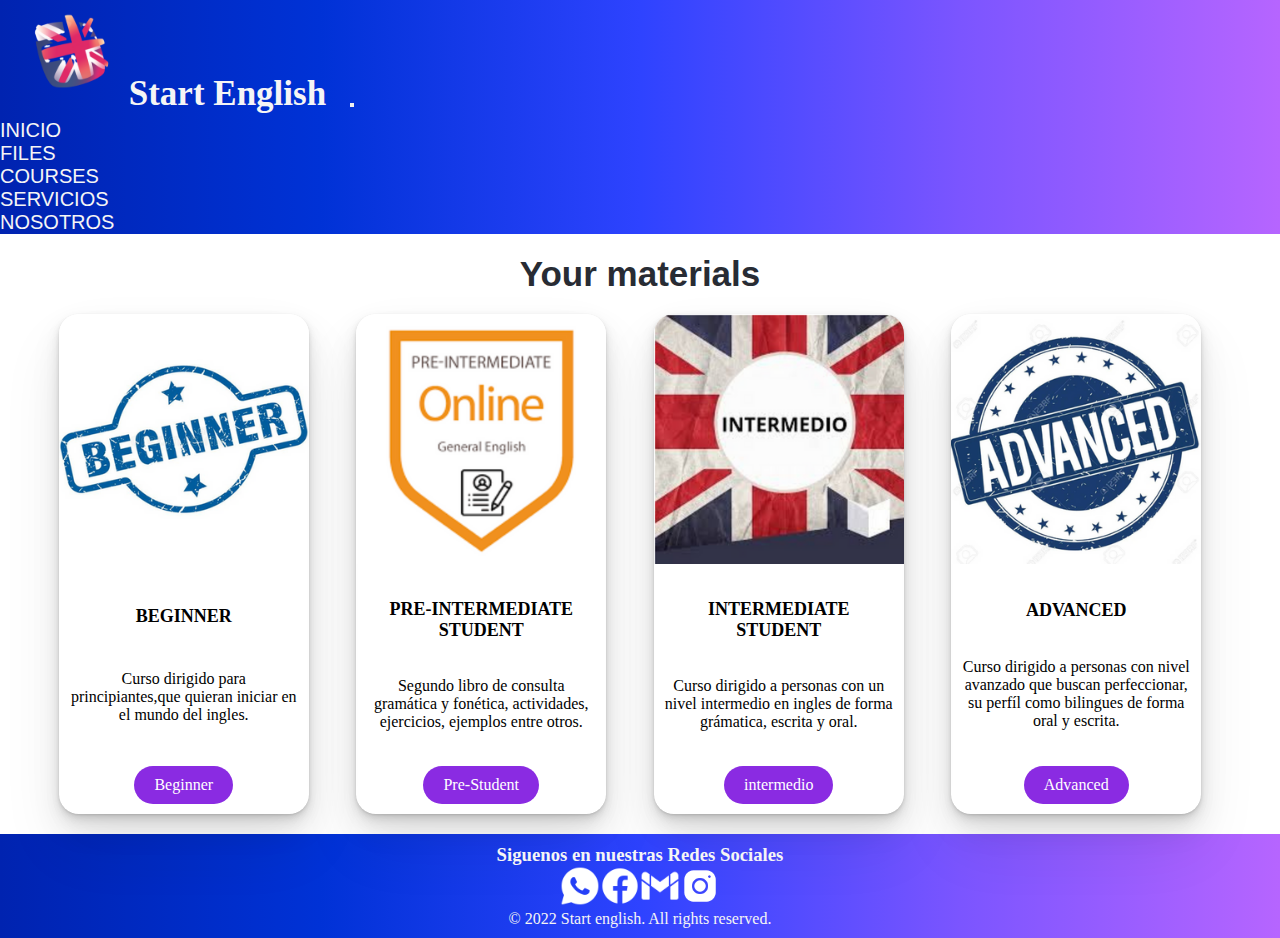
<file: public/secciones/courses.html>
<!DOCTYPE html>
<html lang="en">

<head>
    <meta name="author" content="reijoselugo@gmail.com">
    <meta name="description" content="Pagína de cursos de ingles online virtual">
    <meta name="keywords"
        content="ingles, cursos, online, virtual, clases online, ingles principiantes, talleres de ingles, preparación toffel, clases ingles corporatico, ">
    <meta charset="UTF-8">
    <meta http-equiv="X-UA-Compatible" content="IE=edge">
    <meta name="viewport" content="width=device-width, initial-scale=1.0">
    <link href="https://cdn.jsdelivr.net/npm/bootstrap@5.2.0-beta1/dist/css/bootstrap.min.css" rel="stylesheet"
        integrity="sha384-0evHe/X+R7YkIZDRvuzKMRqM+OrBnVFBL6DOitfPri4tjfHxaWutUpFmBp4vmVor" crossorigin="anonymous">
    <link rel="stylesheet" href="../estilos/estilos2.min.css">
    <title>Courses</title>
</head>

<body>
    <header>
        <nav class="navbar navbar-expand-lg bg-light">
            <div class="container-fluid no-padding">
                <a class="navbar-brand me-auto" href="../index.html">
                    <img src="../imagenes/start-english-logo.png" alt="Start english logo" width="100" height="100"
                        class="d-inline-block">
                    Start English
                </a>
                <button class="navbar-toggler" type="button" data-bs-toggle="collapse"
                    data-bs-target="#navbarSupportedContent" aria-controls="navbarSupportedContent"
                    aria-expanded="false" aria-label="Toggle navigation">
                    <span class="navbar-toggler-icon"></span>
                </button>
                <div class="collapse navbar-collapse" id="navbarSupportedContent">
                    <ul class="navbar-nav ms-auto mb-2 mb-lg-0">
                        <li class="nav-item">
                            <a class="nav-link active" aria-current="page" href="../index.html">Inicio</a>
                        </li>
                        <li class="nav-item">
                            <a class="nav-link active" aria-current="page" href="../secciones/files.html">Files</a>
                        </li>
                        <li class="nav-item">
                            <a class="nav-link active" aria-current="page" href="../secciones/courses.html">Courses</a>
                        </li>
                        <li class="nav-item">
                            <a class="nav-link active" aria-current="page"
                                href="../secciones/servicios.html">Servicios</a>
                        </li>
                        <li class="nav-item">
                            <a class="nav-link active" aria-current="page"
                                href="../secciones/nosotros.html">Nosotros</a>
                        </li>
                    </ul>
                </div>
            </div>
        </nav>
    </header>


    <main class="main-files">
        <h1 class="tituloUno">Your materials</h1>

        <section class="cards-flex">

            <article>
                <div class="img" style="--src: url('../imagenes/beggimer.png ')" alt="beginner imagen"></div>
                <h2>Beginner</h2>
                <p>Curso dirigido para principiantes,que quieran iniciar en el mundo del ingles.</p>
                <button class="button">Beginner</button>
            </article>

            <article>
                <div class="img" style="--src: url('../imagenes/pre-intermediate.png')" alt="curso-preintermedio"></div>
                <h2>Pre-intermediate student</h2>
                <p>Segundo libro de consulta gramática y fonética, actividades, ejercicios, ejemplos entre otros.</p>
                <button class="button">Pre-Student</button>
            </article>

            <article>
                <div class="img" style="--src: url('../imagenes/intermedio.png')" alt="curso-preintermedio"></div>
                <h2>Intermediate student</h2>
                <p>Curso dirigido a personas con un nivel intermedio en ingles de forma grámatica, escrita y oral.</p>
                <button class="button">intermedio</button>
            </article>

            <article>
                <div class="img" style="--src: url('../imagenes/advanced.png')" alt="curso avanzado"></div>
                <h2>Advanced</h2>
                <p>Curso dirigido a personas con nivel avanzado que buscan perfeccionar, su perfíl como bilingues de
                    forma oral y escrita.</p>
                <button class="button">Advanced</button>
            </article>
        </section>
    </main>

    <footer class="py-5">
        <div class="container-footer">
            <div class="redes-sociales">
                <h3>Siguenos en nuestras Redes Sociales</h3>
                <ul class="list">
                    <li class="ms-3 active"><a href="https://www.instagram.com/raijlb/"><img
                                src="../imagenes/Whatsapp-blanco.png" alt="Whatsapp" width="40px"></a>
                    <li class="ms-3 active"><a href="https://www.facebook.com/RaiJLB"><img
                                src="../imagenes/facebook-blanco.png" alt="facebook" width="40px"></a>
                    <li class="ms-3 active"><a href="mailto:rainierj.lugob@gmail.com"><img
                                src="../imagenes/gmail-50.png" alt="gmail" width="40px"></a>
                    <li class="ms-3 active"><a href="https://www.instagram.com/raijlb/"><img
                                src="../imagenes/instagram-blanco.png" alt="instagram" width="40px"></a>
                </ul>
            </div>
            
            <div class="coyrithg">
                <p>&copy; 2022 Start english. All rights reserved.</p>
            </div>
    </footer>

    <script src="https://cdn.jsdelivr.net/npm/bootstrap@5.1.3/dist/js/bootstrap.bundle.min.js"
        integrity="sha384-ka7Sk0Gln4gmtz2MlQnikT1wXgYsOg+OMhuP+IlRH9sENBO0LRn5q+8nbTov4+1p"
        crossorigin="anonymous"></script>

</body>

</html>
</file>
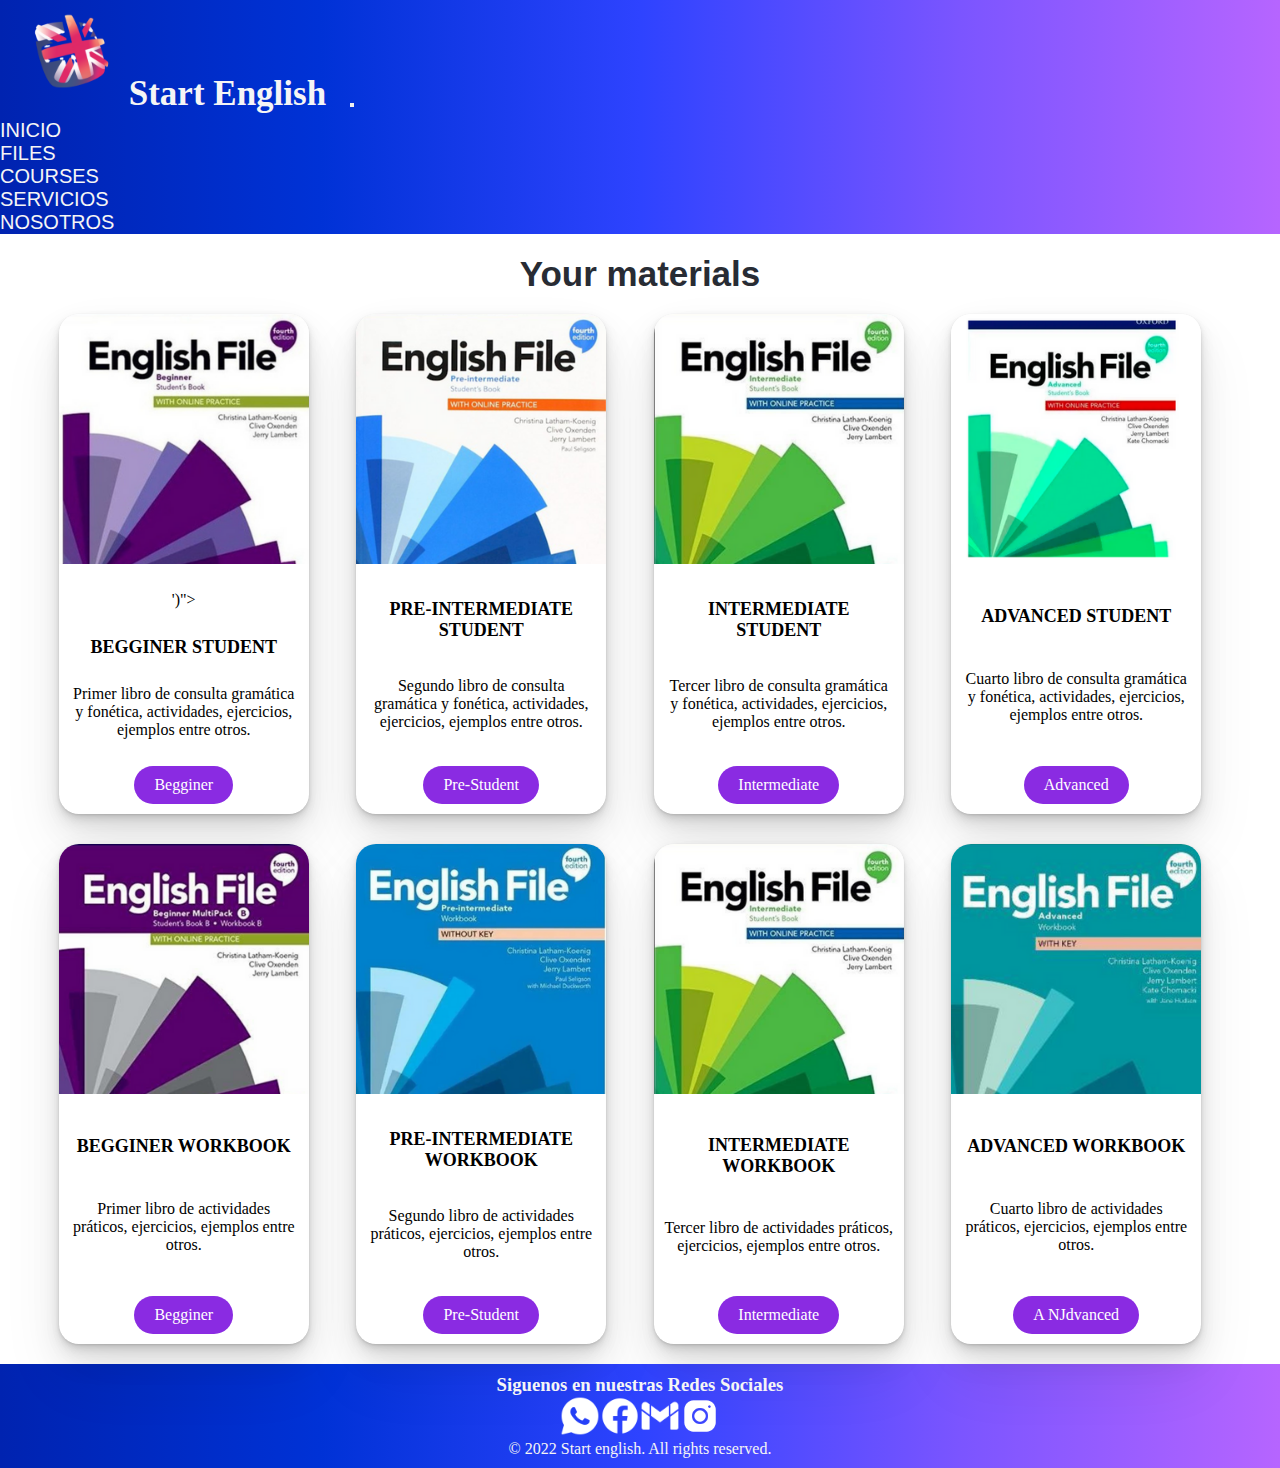
<file: public/secciones/files.html>
<!DOCTYPE html>
<html lang="en">

<head>
    <meta name="author" content="reijoselugo@gmail.com">
    <meta name="description" content="Pagína de cursos de ingles online virtual">
    <meta name="keywords"
        content="ingles, cursos, online, virtual, clases online, ingles principiantes, talleres de ingles, preparación toffel, clases ingles corporatico, ">
    <meta charset="UTF-8">
    <meta http-equiv="X-UA-Compatible" content="IE=edge">
    <meta name="viewport" content="width=device-width, initial-scale=1.0">
    <link href="https://cdn.jsdelivr.net/npm/bootstrap@5.2.0-beta1/dist/css/bootstrap.min.css" rel="stylesheet"
        integrity="sha384-0evHe/X+R7YkIZDRvuzKMRqM+OrBnVFBL6DOitfPri4tjfHxaWutUpFmBp4vmVor" crossorigin="anonymous">
    <link rel="stylesheet" href="../estilos/estilos2.min.css">
    <title>Files</title>

</head>

<body>
    <header>
        <nav class="navbar navbar-expand-lg bg-light">
            <div class="container-fluid no-padding">
                <a class="navbar-brand me-auto" href="../index.html">
                    <img src="../imagenes/start-english-logo.png" alt="Start english logo" width="100" height="100"
                        class="d-inline-block">
                    Start English
                </a>
                <button class="navbar-toggler" type="button" data-bs-toggle="collapse"
                    data-bs-target="#navbarSupportedContent" aria-controls="navbarSupportedContent"
                    aria-expanded="false" aria-label="Toggle navigation">
                    <span class="navbar-toggler-icon"></span>
                </button>
                <div class="collapse navbar-collapse" id="navbarSupportedContent">
                    <ul class="navbar-nav ms-auto mb-2 mb-lg-0">
                        <li class="nav-item">
                            <a class="nav-link active" aria-current="page" href="../index.html">Inicio</a>
                        </li>
                        <li class="nav-item">
                            <a class="nav-link active" aria-current="page" href="../secciones/files.html">Files</a>
                        </li>
                        <li class="nav-item">
                            <a class="nav-link active" aria-current="page" href="../secciones/courses.html">Courses</a>
                        </li>
                        <li class="nav-item">
                            <a class="nav-link active" aria-current="page"
                                href="../secciones/servicios.html">Servicios</a>
                        </li>
                        <li class="nav-item">
                            <a class="nav-link active" aria-current="page"
                                href="../secciones/nosotros.html">Nosotros</a>
                        </li>
                    </ul>
                </div>
            </div>
        </nav>
    </header>

    <main class="main-files">
        <h1 class="tituloUno">Your materials</h1>

        <section class="cards-flex">

            <article>
                <div class="img" style="--src: url('../imagenes/english-file-studens-book-begginer.png')"></div> ')">
                </div>
                <h2>Begginer student</h2>
                <p>Primer libro de consulta gramática y fonética, actividades, ejercicios, ejemplos entre otros.</p>
                <button class="button">Begginer</button>
            </article>

            <article>
                <div class="img" style="--src: url('../imagenes/english file student book pre-intermediate.png')"></div>
                <h2>Pre-intermediate student</h2>
                <p>Segundo libro de consulta gramática y fonética, actividades, ejercicios, ejemplos entre otros.</p>
                <button class="button">Pre-Student</button>
            </article>

            <article>
                <div class="img" style="--src: url('../imagenes/english file student book  intermediate.png')"></div>
                <h2>Intermediate student</h2>
                <p>Tercer libro de consulta gramática y fonética, actividades, ejercicios, ejemplos entre otros.</p>
                <button class="button">Intermediate</button>
            </article>

            <article>
                <div class="img" style="--src: url('../imagenes/student-book-advanced.png')"></div>
                <h2>Advanced student</h2>
                <p>Cuarto libro de consulta gramática y fonética, actividades, ejercicios, ejemplos entre otros.</p>
                <button class="button">Advanced</button>
            </article>

            <article>
                <div class="img" style="--src: url('../imagenes/english file  worbook begginer .png')"></div>
                <h2>Begginer workbook</h2>
                <p>Primer libro de actividades práticos, ejercicios, ejemplos entre otros.</p>
                <button class="button">Begginer</button>
            </article>

            <article>
                <div class="img" style="--src: url('../imagenes/english file worbook pre-intermediate.png')"></div>
                <h2>Pre-intermediate workbook</h2>
                <p>Segundo libro de actividades práticos, ejercicios, ejemplos entre otros.</p>
                <button class="button">Pre-Student</button>
            </article>

            <article>
                <div class="img" style="--src: url('../imagenes/english file student book  intermediate.png')"></div>
                <h2>intermediate workbook</h2>
                <p>Tercer libro de actividades práticos, ejercicios, ejemplos entre otros.</p>
                <button class="button">Intermediate</button>
            </article>

            <article>
                <div class="img" style="--src: url('../imagenes/english file advanced workbook.png')"></div>
                <h2>Advanced workbook</h2>
                <p>Cuarto libro de actividades práticos, ejercicios, ejemplos entre otros.</p>
                <button class="button">A NJdvanced</button>
            </article>

        </section>
    </main>

    <footer class="py-5">
        <div class="container-footer">
            <div class="redes-sociales">
                <h3>Siguenos en nuestras Redes Sociales</h3>
                <ul class="list">
                    <li class="ms-3 active"><a href="https://www.instagram.com/raijlb/"><img
                                src="../imagenes/Whatsapp-blanco.png" alt="Whatsapp" width="40px"></a>
                    <li class="ms-3 active"><a href="https://www.facebook.com/RaiJLB"><img
                                src="../imagenes/facebook-blanco.png" alt="facebook" width="40px"></a>
                    <li class="ms-3 active"><a href="mailto:rainierj.lugob@gmail.com"><img
                                src="../imagenes/gmail-50.png" alt="gmail" width="40px"></a>
                    <li class="ms-3 active"><a href="https://www.instagram.com/raijlb/"><img
                                src="../imagenes/instagram-blanco.png" alt="instagram" width="40px"></a>
                </ul>
            </div>

        <div class="coyrithg">
            <p>&copy; 2022 Start english. All rights reserved.</p>
        </div>
    </footer>

    <script src="https://cdn.jsdelivr.net/npm/bootstrap@5.1.3/dist/js/bootstrap.bundle.min.js"
        integrity="sha384-ka7Sk0Gln4gmtz2MlQnikT1wXgYsOg+OMhuP+IlRH9sENBO0LRn5q+8nbTov4+1p"
        crossorigin="anonymous"></script>
</body>

</html>
</file>
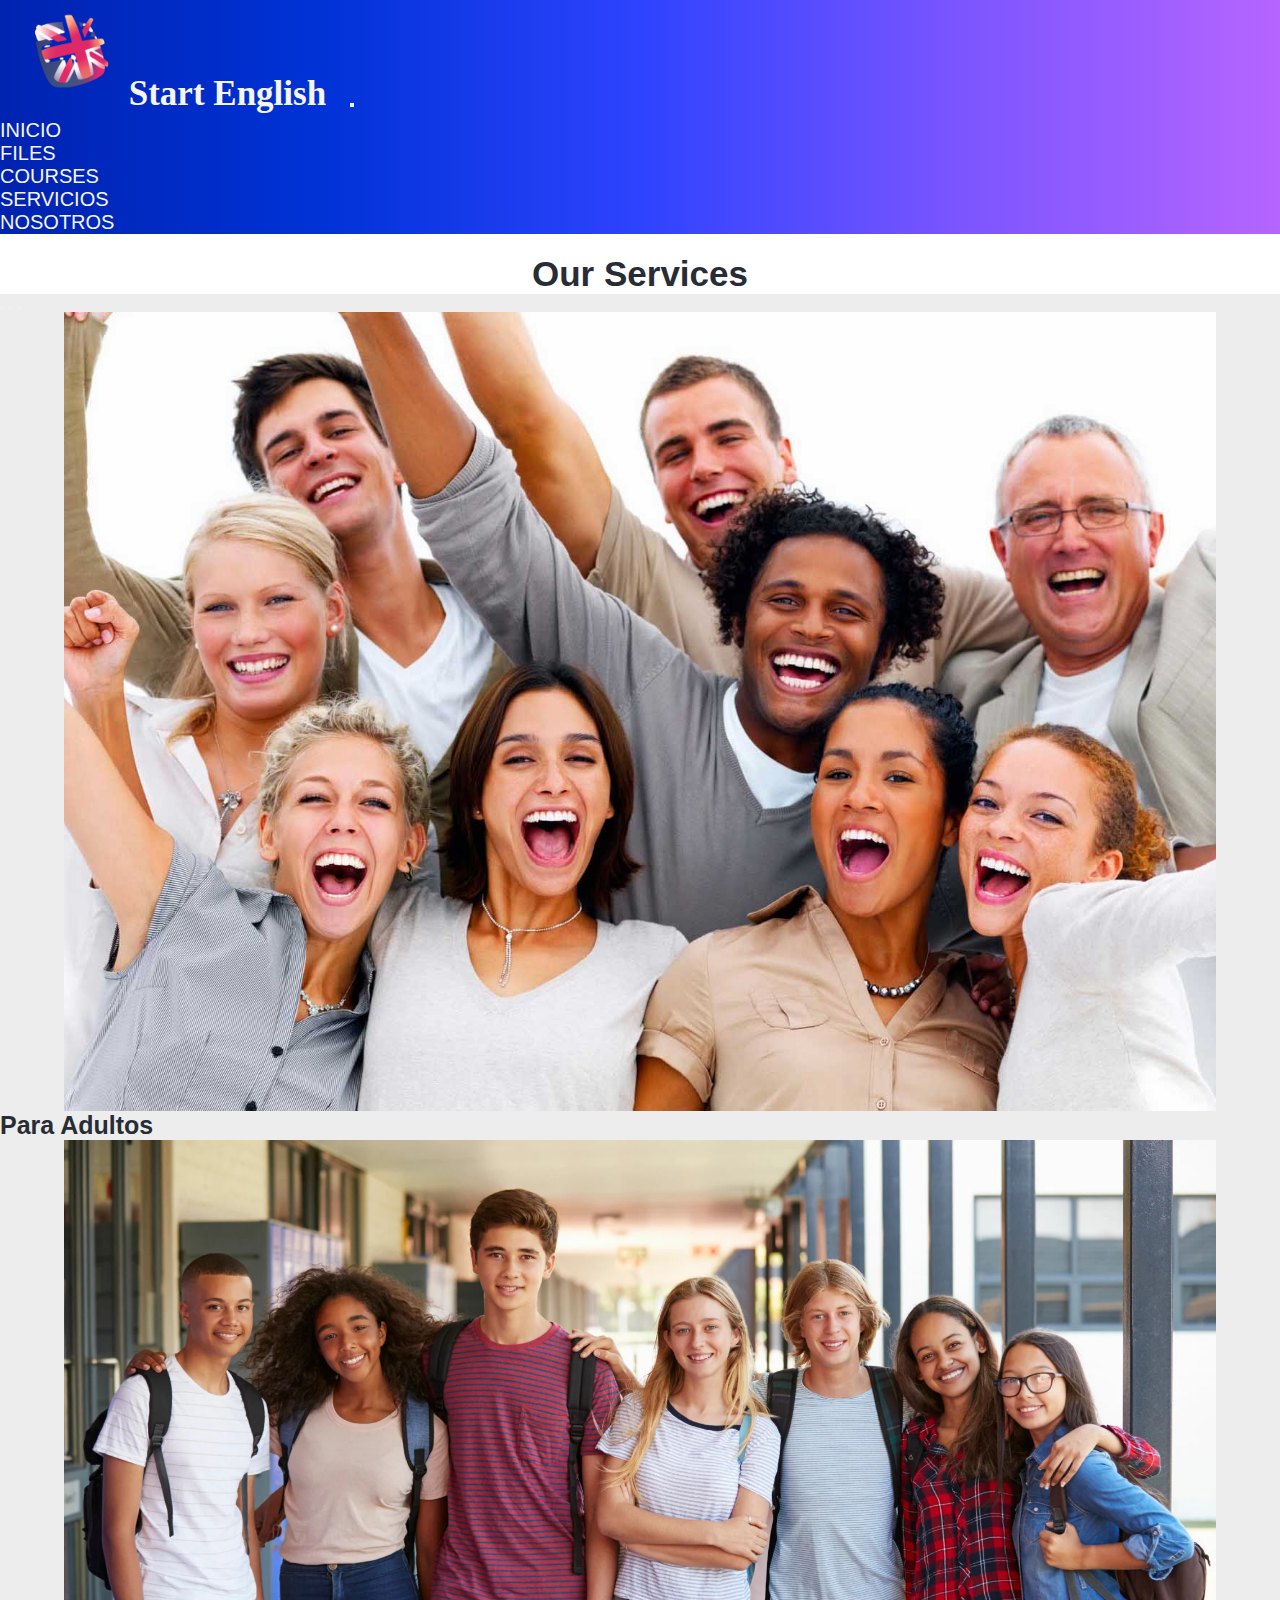
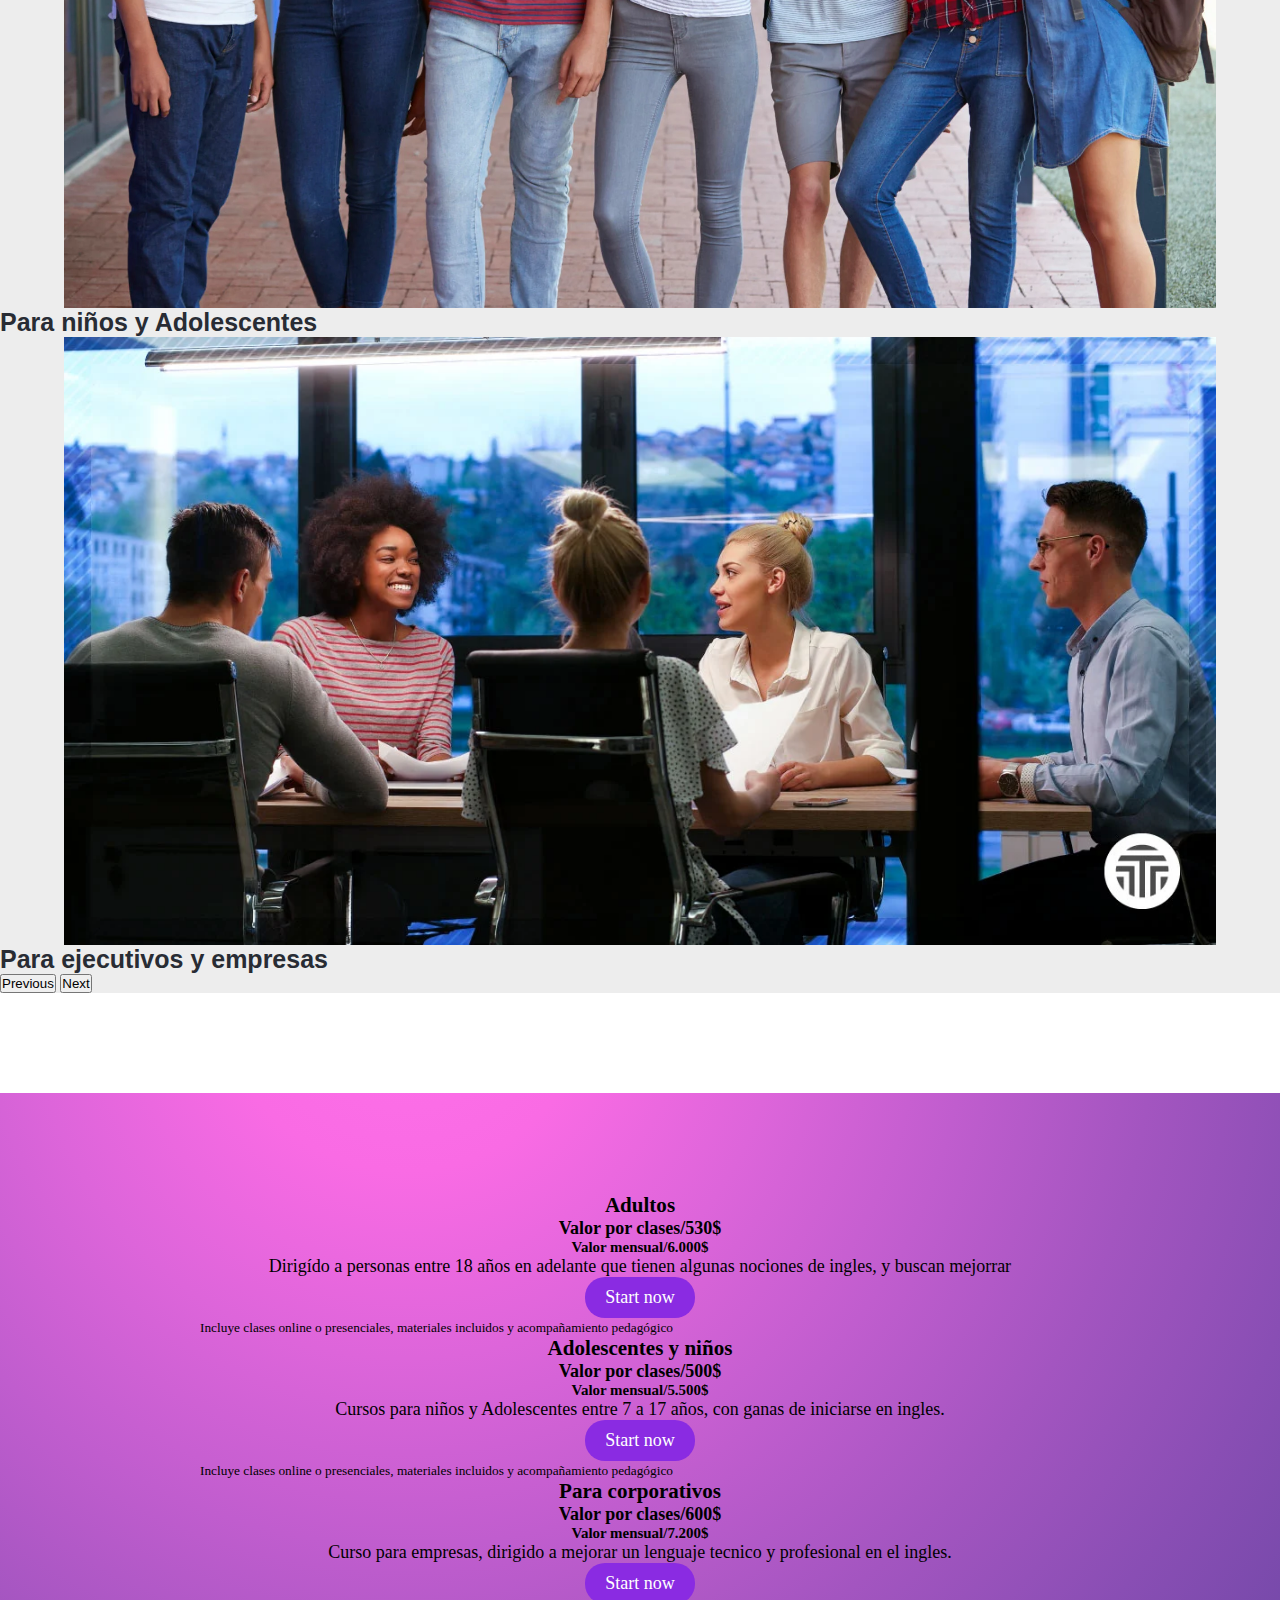
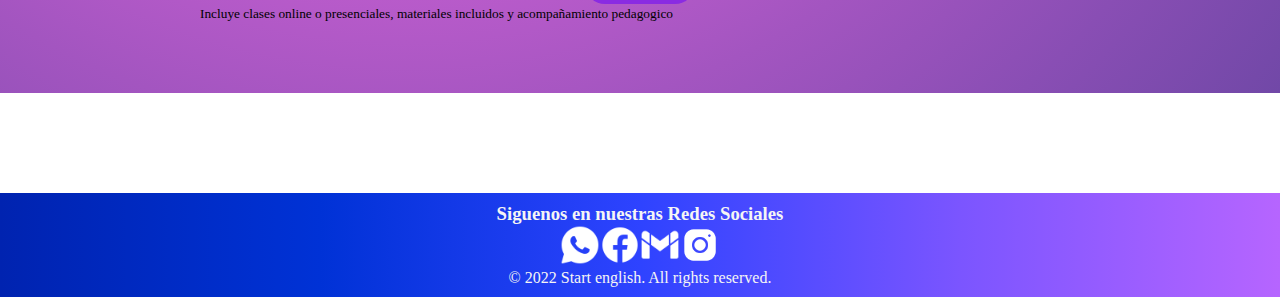
<file: public/secciones/servicios.html>
<!DOCTYPE html>
<html lang="en">

<head>
    <meta name="author" content="reijoselugo@gmail.com">
    <meta name="description" content="Pagína de cursos de ingles online virtual">
    <meta name="keywords"
        content="ingles, cursos, online, virtual, clases online, ingles principiantes, talleres de ingles, preparación toffel, clases ingles corporatico, ">
    <meta charset="UTF-8">
    <meta http-equiv="X-UA-Compatible" content="IE=edge">
    <meta name="viewport" content="width=device-width, initial-scale=1.0">
    <link href="https://cdn.jsdelivr.net/npm/bootstrap@5.2.0-beta1/dist/css/bootstrap.min.css" rel="stylesheet"
        integrity="sha384-0evHe/X+R7YkIZDRvuzKMRqM+OrBnVFBL6DOitfPri4tjfHxaWutUpFmBp4vmVor" crossorigin="anonymous">
    <link rel="stylesheet" href="../estilos/estilos2.min.css">
    <title>Servicios</title>
</head>

<body>
    <header>
        <nav class="navbar navbar-expand-lg bg-light">
            <div class="container-fluid">
                <a class="navbar-brand me-auto" href="../index.html">
                    <img src="../imagenes/start-english-logo.png" alt="Start english logo" width="100" height="100"
                        class="d-inline-block">
                    Start English
                </a>
                <button class="navbar-toggler" type="button" data-bs-toggle="collapse"
                    data-bs-target="#navbarSupportedContent" aria-controls="navbarSupportedContent"
                    aria-expanded="false" aria-label="Toggle navigation">
                    <span class="navbar-toggler-icon"></span>
                </button>
                <div class="collapse navbar-collapse" id="navbarSupportedContent">
                    <ul class="navbar-nav ms-auto mb-2 mb-lg-0">
                        <li class="nav-item">
                            <a class="nav-link active" aria-current="page" href="../index.html">Inicio</a>
                        </li>
                        <li class="nav-item">
                            <a class="nav-link active" aria-current="page" href="../secciones/files.html">Files</a>
                        </li>
                        <li class="nav-item">
                            <a class="nav-link active" aria-current="page" href="../secciones/courses.html">Courses</a>
                        </li>
                        <li class="nav-item">
                            <a class="nav-link active" aria-current="page"
                                href="../secciones/servicios.html">Servicios</a>
                        </li>
                        <li class="nav-item">
                            <a class="nav-link active" aria-current="page"
                                href="../secciones/nosotros.html">Nosotros</a>
                        </li>
                    </ul>
                </div>
            </div>
        </nav>
    </header>

    <main class="main-servicios">
        <h1 class="tituloUno">Our Services</h1>
        <section>
            <div class="container-fluid">
                <div id="carouselExampleDark" class="carousel carousel-dark slide" data-bs-ride="carousel">
                    <div class="carousel-indicators">
                        <button type="button" data-bs-target="#carouselExampleDark" data-bs-slide-to="0" class="active"
                            aria-current="true" aria-label="Slide 1"></button>
                        <button type="button" data-bs-target="#carouselExampleDark" data-bs-slide-to="1"
                            aria-label="Slide 2"></button>
                        <button type="button" data-bs-target="#carouselExampleDark" data-bs-slide-to="2"
                            aria-label="Slide 3"></button>
                    </div>
                    <div class="carousel-inner">
                        <div class="carousel-item active" data-bs-interval="10000">
                            <img src="../imagenes/grupo_adultos.png" class=" w-100" alt="Adultos">
                            <div class="carousel-caption d-none d-md-block">
                                <h2 class="carousel-titulo">Para Adultos</h2>

                            </div>
                        </div>
                        <div class="carousel-item" data-bs-interval="2000">
                            <img src="../imagenes/curso-adolescentes.png" class="w-100" alt="niños">
                            <div class="carousel-caption d-none d-md-block">
                                <h2 class="carousel-titulo">Para niños y Adolescentes</h2>

                            </div>
                        </div>
                        <div class="carousel-item">
                            <img src="../imagenes/cursos_corporativos.png" class="w-100" alt="corporativo">
                            <div class="carousel-caption d-none d-md-block">
                                <h2 class="carousel-titulo" >Para ejecutivos y empresas</h2>

                            </div>
                        </div>
                    </div>
                    <button class="carousel-control-prev" type="button" data-bs-target="#carouselExampleDark"
                        data-bs-slide="prev">
                        <span class="carousel-control-prev-icon" aria-hidden="true"></span>
                        <span class="visually-hidden">Previous</span>
                    </button>
                    <button class="carousel-control-next" type="button" data-bs-target="#carouselExampleDark"
                        data-bs-slide="next">
                        <span class="carousel-control-next-icon" aria-hidden="true"></span>
                        <span class="visually-hidden">Next</span>
                    </button>
                </div>
            </div>
        </section>

        <section>
            <div class="container-precios">
                <div class="row row-cols-1 row-cols-md-3 g-4">
                    <div class="col">
                        <div class="card h-200">
                            <div class="card-body">
                                <h3 class="card'title">Adultos</h3>
                                <h4> Valor por clases/530$</h4>
                                <h5>Valor mensual/6.000$</h5>
                                <p class="card-text"> Dirigído a personas entre 18 años en adelante que tienen algunas
                                    nociones de ingles, y buscan mejorrar</p>
                                <button class="button">Start now</button>
                            </div>
                            <div class="card-footer">
                                <small class="text-muted">Incluye clases online o presenciales, materiales incluidos y
                                    acompañamiento pedagógico</small>
                            </div>
                        </div>
                    </div>
                    <div class="col">
                        <div class="card h-200">
                            <div class="card-body">
                                <h3 class="card-title">Adolescentes y niños</h3>
                                <h4> Valor por clases/500$</h4>
                                <h5>Valor mensual/5.500$</h5>
                                <p class="card-text">Cursos para niños y Adolescentes entre 7 a 17 años, con ganas de
                                    iniciarse en ingles.</p>
                                <button class="button">Start now</button>
                            </div>
                            <div class="card-footer">
                                <small class="text-muted">Incluye clases online o presenciales, materiales incluidos y
                                    acompañamiento pedagógico</small>
                            </div>
                        </div>
                    </div>
                    <div class="col">
                        <div class="card h-200">
                            <div class="card-body">
                                <h3 class="card-title">Para corporativos</h3>
                                <h4> Valor por clases/600$</h4>
                                <h5>Valor mensual/7.200$</h5>
                                <p class="card-text">Curso para empresas, dirigido a mejorar un lenguaje tecnico y
                                    profesional en el ingles.</p>
                                <button class="button">Start now</button>
                            </div>
                            <div class="card-footer">
                                <small class="text-muted">Incluye clases online o presenciales, materiales incluidos y
                                    acompañamiento pedagogico</small>
                            </div>
                        </div>
                    </div>
                </div>
            </div>
        </section>
    </main>

    <footer class="py-5">
        <div class="container-footer">
            <div class="redes-sociales">
                <h3>Siguenos en nuestras Redes Sociales</h3>
                <ul class="list">
                    <li class="ms-3 active"><a href="https://www.instagram.com/raijlb/"><img
                                src="../imagenes/Whatsapp-blanco.png" alt="Whatsapp" width="40px"></a>
                    <li class="ms-3 active"><a href="https://www.facebook.com/RaiJLB"><img
                                src="../imagenes/facebook-blanco.png" alt="facebook" width="40px"></a>
                    <li class="ms-3 active"><a href="mailto:rainierj.lugob@gmail.com"><img
                                src="../imagenes/gmail-50.png" alt="gmail" width="40px"></a>
                    <li class="ms-3 active"><a href="https://www.instagram.com/raijlb/"><img
                                src="../imagenes/instagram-blanco.png" alt="instagram" width="40px"></a>
                </ul>
            </div>

            <div class="coyrithg">
                <p>&copy; 2022 Start english. All rights reserved.</p>
            </div>
    </footer>

    <script src="https://cdn.jsdelivr.net/npm/bootstrap@5.1.3/dist/js/bootstrap.bundle.min.js"
        integrity="sha384-ka7Sk0Gln4gmtz2MlQnikT1wXgYsOg+OMhuP+IlRH9sENBO0LRn5q+8nbTov4+1p"
        crossorigin="anonymous"></script>
</body>

</html>
</file>
<file: estilos/estilos.css>
@import url("https://fonts.googleapis.com/css2?family=Plus+Jakarta+Sans:ital,wght@0,500;1,200&family=Roboto+Serif:ital,wght@0,100;1,100&display=swap");
.navbar {
  padding: 0;
  margin: 0;
  background-image: linear-gradient(270deg, #b665ff 0, #7b55ff 25%, #2e43ff 50%, #0032d6 75%, #0023b0 100%);
}

.navbar .container-fluid > a:hover {
  all: unset;
}

.navbar .navbar-brand, .navbar .container-fluid > a:hover {
  color: whitesmoke;
  font-size: 35px;
  font-weight: bold;
  text-decoration: none;
  padding: 5px 20px;
  display: inline-block;
}

.navbar ul li a {
  font-family: 'Nunito', sans-serif;
  color: whitesmoke;
  font-size: 20px;
  text-transform: uppercase;
}

.navbar .navbar-nav .nav-link {
  color: whitesmoke;
  font-weight: 20px;
}

.navbar .navbar-nav .nav-link:hover {
  background: blueviolet;
  transition: .5s;
  border-radius: 2px;
}

.py-5 {
  max-width: 100%;
  background-image: linear-gradient(270deg, #b665ff 0, #7b55ff 25%, #2e43ff 50%, #0032d6 75%, #0023b0 100%);
  color: whitesmoke;
  text-align: center;
  position: static;
  padding: 10px;
}

.py-5 .redes-sociales {
  justify-items: center;
}

.py-5 .redes-sociales .list {
  display: flex;
  justify-content: center;
}

.py-5 .redes-sociales .list .active {
  transition: transform .3s;
  border-radius: 50%;
  cursor: pointer;
}

.py-5 .redes-sociales .list .active:hover {
  transform: translateY(5px);
  background-color: blueviolet;
}

.py-5 .copyrithg {
  justify-content: center;
}

.row {
  height: 100px;
  padding: 0px;
  margin: 0px;
}

.cards-flex {
  display: flex;
  direction: row;
  flex-wrap: wrap;
  width: calc(100% - 120px);
  margin: 0 auto;
  align-items: center;
  justify-content: space-around;
  gap: 30px;
  margin: 20px 0px 20px 50px;
}

.cards-flex article {
  aspect-ratio: 1 / 2;
  width: 100%;
  transition: transform .3s;
  max-width: 250px;
  border-radius: 20px;
  overflow: hidden;
  box-shadow: rgba(0, 0, 0, 0.07) 0px 1px 2px, rgba(0, 0, 0, 0.07) 0px 2px 4px, rgba(0, 0, 0, 0.07) 0px 4px 8px, rgba(0, 0, 0, 0.07) 0px 8px 16px, rgba(0, 0, 0, 0.07) 0px 16px 32px, rgba(0, 0, 0, 0.07) 0px 32px 64px;
  display: flex;
  flex-direction: column;
  align-items: center;
  justify-content: space-between;
  text-align: center;
  padding: 0px 0px 10px 0px;
}

.cards-flex article:hover {
  transform: translateY(5px);
}

.cards-flex article .img {
  aspect-ratio: 1 / 1;
  width: 100%;
  background-image: var(--src);
  background-position: center;
  background-size: cover;
}

.cards-flex article h2 {
  font-size: 18px;
  text-transform: uppercase;
  max-width: calc(100% - 20px);
}

.cards-flex article p {
  max-width: calc(100% - 20px);
}

.button {
  all: unset;
  background: blueviolet;
  color: white;
  padding: 10px 20px;
  border-radius: 20px;
  font-weight: 500;
  transition: all 0.3s ease-in-out;
}

.button:hover {
  transform: scale(110%);
}

.sobre-nosotros {
  display: flex;
  flex-direction: column;
  align-items: center;
  justify-content: center;
  gap: 10px;
  width: 100%;
  padding: 25px;
  background-image: linear-gradient(270deg, #b665ff 0, #7b55ff 25%, #2e43ff 50%, #0032d6 75%, #0023b0 100%);
}

.sobre-nosotros h1 {
  color: whitesmoke;
}

.sobre-nosotros .form-row {
  display: flex;
  flex-direction: row;
  align-items: flex-start;
  justify-content: center;
  gap: 25px;
  width: 100%;
  color: whitesmoke;
}

.sobre-nosotros .form-row img, .sobre-nosotros .form-row form {
  max-width: 500px;
  flex-grow: 1;
}

* {
  margin: 0;
  padding: 0;
  box-sizing: border-box;
  text-decoration: none;
  list-style: none;
}

body {
  min-height: 95vh;
}

.tituloUno {
  font-family: 'Nunito', sans-serif;
  font-size: 35px;
  text-align: center;
  color: #282c34;
  margin-top: 20px;
  background-color: none;
  text-decoration: none;
  list-style-type: none;
}

.p_inicio {
  text-align: center;
}

.container-video {
  box-shadow: rgba(0, 0, 0, 0.07) 0px 1px 2px, rgba(0, 0, 0, 0.07) 0px 2px 4px, rgba(0, 0, 0, 0.07) 0px 4px 8px, rgba(0, 0, 0, 0.07) 0px 8px 16px, rgba(0, 0, 0, 0.07) 0px 16px 32px, rgba(0, 0, 0, 0.07) 0px 32px 64px;
  border: none;
  padding-bottom: 100px;
}

.carousel-inner {
  margin: 0;
}

.no-padding {
  padding: 0;
}

.slide img {
  max-width: 90%;
  max-height: 90%;
  width: auto;
  height: auto;
  margin: auto;
  background: no-repeat center center scroll;
}

.carousel-container .carousel-item {
  margin: 0;
}

.carousel-container .slide {
  background-color: rgba(0, 0, 0, 0.07);
  align-items: center;
  padding: 0;
  font-family: 'Nunito', sans-serif;
}

.carousel-container .slide img {
  max-width: 90%;
  max-height: 90%;
  width: auto;
  height: auto;
  margin: auto;
  background: no-repeat center center scroll;
}

.no-padding {
  padding: 0;
}

.carousel-caption {
  padding: 0px;
}

.carousel-item p {
  font-size: 18px;
  color: whitesmoke;
}

.carousel-item h2 {
  color: whitesmoke;
  font-size: 25px;
}

.slide {
  background-color: rgba(0, 0, 0, 0.07);
  align-items: center;
  padding: 0;
  font-family: 'Nunito', sans-serif;
}

.carousel-caption {
  padding: 0px;
}

.carousel-item p {
  font-size: 18px;
  color: #282c34;
}

.carousel-item h2 {
  color: #282c34;
  font-size: 25px;
}

.container-fluid-carousel {
  padding-bottom: 100px;
}

.col {
  flex-direction: column;
  flex-grow: 1;
}

.row-featurette {
  margin-top: 50px;
  margin-bottom: 50px;
  padding: 100px;
}

.w-100 {
  display: flex;
  align-items: center;
}

.container-precios {
  margin-top: 100px;
  margin-bottom: 100px;
  padding: 100px 200px 400px 200px;
  background-image: radial-gradient(circle at 31.7% -18.3%, #ff71ea 0, #f96be4 16.67%, #dd65da 33.33%, #c05dce 50%, #a355c0 66.67%, #894eb4 83.33%, #7148a7 100%);
}

.card-body {
  font-size: large;
  text-align: center;
  border-radius: 5px;
  max-width: 100%;
  max-height: 100%;
}

.carousel-titulo {
  color: whitesmoke;
}
/*# sourceMappingURL=estilos.css.map */
</file>
<file: public/estilos/estilos2.min.css>
@import url("https://fonts.googleapis.com/css2?family=Plus+Jakarta+Sans:ital,wght@0,500;1,200&family=Roboto+Serif:ital,wght@0,100;1,100&display=swap");.navbar{padding:0;margin:0;background-image:linear-gradient(270deg, #b665ff 0, #7b55ff 25%, #2e43ff 50%, #0032d6 75%, #0023b0 100%)}.navbar .container-fluid>a:hover{all:unset}.navbar .navbar-brand,.navbar .container-fluid>a:hover{color:whitesmoke;font-size:35px;font-weight:bold;text-decoration:none;padding:5px 20px;display:inline-block}.navbar ul li a{font-family:'Nunito', sans-serif;color:whitesmoke;font-size:20px;text-transform:uppercase}.navbar .navbar-nav .nav-link{color:whitesmoke;font-weight:20px}.navbar .navbar-nav .nav-link:hover{background:blueviolet;transition:.5s;border-radius:2px}.py-5{max-width:100%;background-image:linear-gradient(270deg, #b665ff 0, #7b55ff 25%, #2e43ff 50%, #0032d6 75%, #0023b0 100%);color:whitesmoke;text-align:center;position:static;padding:10px}.py-5 .redes-sociales{justify-items:center}.py-5 .redes-sociales .list{display:flex;justify-content:center}.py-5 .redes-sociales .list .active{transition:transform .3s;border-radius:50%;cursor:pointer}.py-5 .redes-sociales .list .active:hover{transform:translateY(5px);background-color:blueviolet}.py-5 .copyrithg{justify-content:center}.row{height:100px;padding:0px;margin:0px}.cards-flex{display:flex;direction:row;flex-wrap:wrap;width:calc(100% - 120px);margin:0 auto;align-items:center;justify-content:space-around;gap:30px;margin:20px 0px 20px 50px}.cards-flex article{aspect-ratio:1 / 2;width:100%;transition:transform .3s;max-width:250px;border-radius:20px;overflow:hidden;box-shadow:rgba(0,0,0,0.07) 0px 1px 2px,rgba(0,0,0,0.07) 0px 2px 4px,rgba(0,0,0,0.07) 0px 4px 8px,rgba(0,0,0,0.07) 0px 8px 16px,rgba(0,0,0,0.07) 0px 16px 32px,rgba(0,0,0,0.07) 0px 32px 64px;display:flex;flex-direction:column;align-items:center;justify-content:space-between;text-align:center;padding:0px 0px 10px 0px}.cards-flex article:hover{transform:translateY(5px)}.cards-flex article .img{aspect-ratio:1 / 1;width:100%;background-image:var(--src);background-position:center;background-size:cover}.cards-flex article h2{font-size:18px;text-transform:uppercase;max-width:calc(100% - 20px)}.cards-flex article p{max-width:calc(100% - 20px)}.button{all:unset;background:blueviolet;color:white;padding:10px 20px;border-radius:20px;font-weight:500;transition:all 0.3s ease-in-out}.button:hover{transform:scale(110%)}.sobre-nosotros{display:flex;flex-direction:column;align-items:center;justify-content:center;gap:10px;width:100%;padding:25px;background-image:linear-gradient(270deg, #b665ff 0, #7b55ff 25%, #2e43ff 50%, #0032d6 75%, #0023b0 100%)}.sobre-nosotros h1{color:whitesmoke}.sobre-nosotros .form-row{display:flex;flex-direction:row;align-items:flex-start;justify-content:center;gap:25px;width:100%;color:whitesmoke}.sobre-nosotros .form-row img,.sobre-nosotros .form-row form{max-width:500px;flex-grow:1}*{margin:0;padding:0;box-sizing:border-box;text-decoration:none;list-style:none}body{min-height:95vh}.tituloUno{font-family:'Nunito', sans-serif;font-size:35px;text-align:center;color:#282c34;margin-top:20px;background-color:none;text-decoration:none;list-style-type:none}.p_inicio{text-align:center}.container-video{box-shadow:rgba(0,0,0,0.07) 0px 1px 2px,rgba(0,0,0,0.07) 0px 2px 4px,rgba(0,0,0,0.07) 0px 4px 8px,rgba(0,0,0,0.07) 0px 8px 16px,rgba(0,0,0,0.07) 0px 16px 32px,rgba(0,0,0,0.07) 0px 32px 64px;border:none;padding-bottom:100px}.carousel-inner{margin:0}.no-padding{padding:0}.slide img{max-width:90%;max-height:90%;width:auto;height:auto;margin:auto;background:no-repeat center center scroll}.carousel-container .carousel-item{margin:0}.carousel-container .slide{background-color:rgba(0,0,0,0.07);align-items:center;padding:0;font-family:'Nunito', sans-serif}.carousel-container .slide img{max-width:90%;max-height:90%;width:auto;height:auto;margin:auto;background:no-repeat center center scroll}.no-padding{padding:0}.carousel-caption{padding:0px}.carousel-item p{font-size:18px;color:whitesmoke}.carousel-item h2{color:whitesmoke;font-size:25px}.slide{background-color:rgba(0,0,0,0.07);align-items:center;padding:0;font-family:'Nunito', sans-serif}.carousel-caption{padding:0px}.carousel-item p{font-size:18px;color:#282c34}.carousel-item h2{color:#282c34;font-size:25px}.container-fluid-carousel{padding-bottom:100px}.col{flex-direction:column;flex-grow:1}.row-featurette{margin-top:50px;margin-bottom:50px;padding:100px}.w-100{display:flex;align-items:center}.container-precios{margin-top:100px;margin-bottom:100px;padding:100px 200px 400px 200px;background-image:radial-gradient(circle at 31.7% -18.3%, #ff71ea 0, #f96be4 16.67%, #dd65da 33.33%, #c05dce 50%, #a355c0 66.67%, #894eb4 83.33%, #7148a7 100%)}.card-body{font-size:large;text-align:center;border-radius:5px;max-width:100%;max-height:100%}.carousel-titulo{color:whitesmoke}
/*# sourceMappingURL=estilos.min.css.map */
</file>
